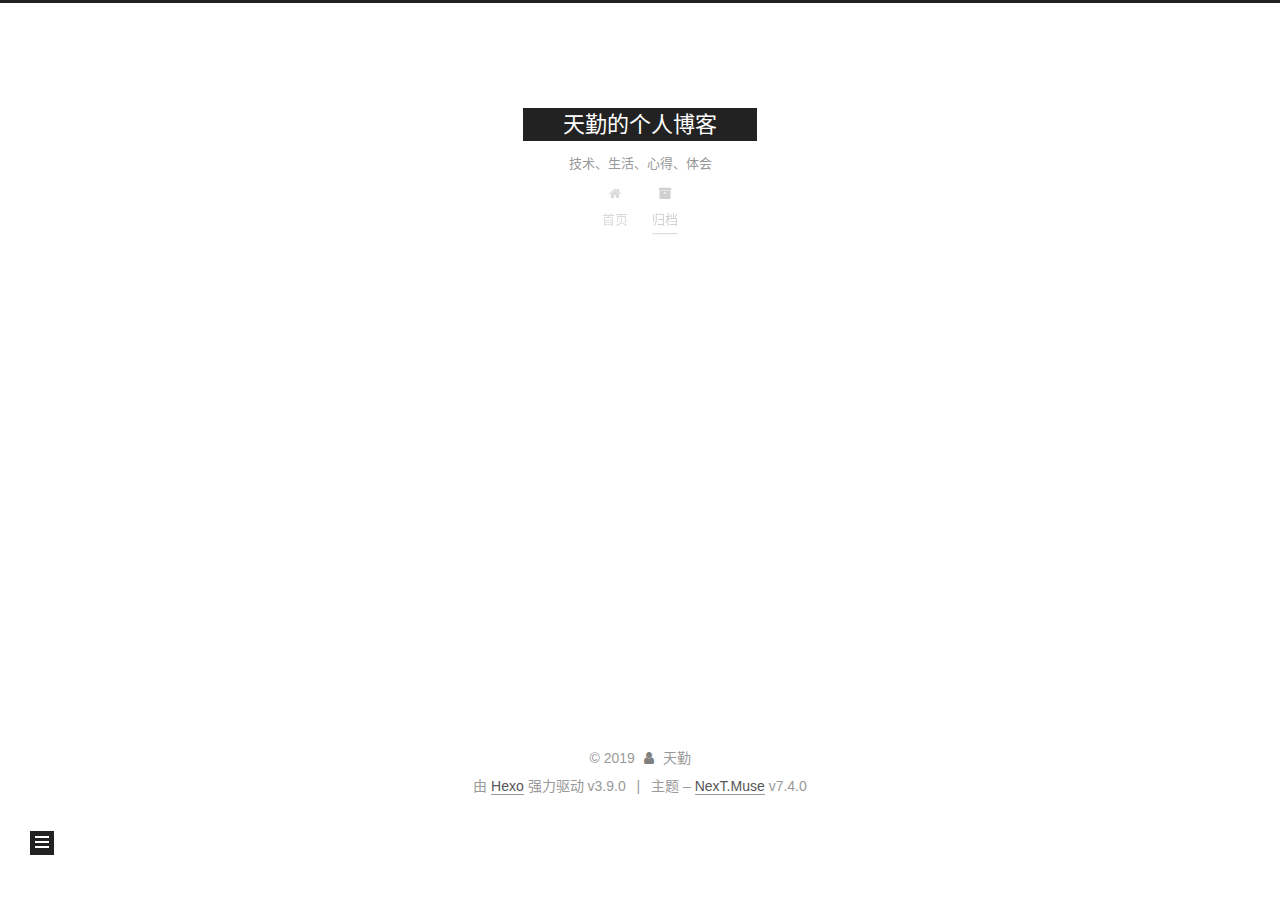
<file: archives/index.html>
<!DOCTYPE html>





<html lang="zh-CN">
<head>
  <meta charset="UTF-8">
<meta name="viewport" content="width=device-width, initial-scale=1, maximum-scale=2">
<meta name="theme-color" content="#222">
<meta name="generator" content="Hexo 3.9.0">
  <link rel="apple-touch-icon" sizes="180x180" href="/images/apple-touch-icon-next.png?v=7.4.0">
  <link rel="icon" type="image/png" sizes="32x32" href="/images/favicon-32x32-next.png?v=7.4.0">
  <link rel="icon" type="image/png" sizes="16x16" href="/images/favicon-16x16-next.png?v=7.4.0">
  <link rel="mask-icon" href="/images/logo.svg?v=7.4.0" color="#222">

<link rel="stylesheet" href="/css/main.css?v=7.4.0">


<link rel="stylesheet" href="/lib/font-awesome/css/font-awesome.min.css?v=4.7.0">


<script id="hexo-configurations">
  var NexT = window.NexT || {};
  var CONFIG = {
    root: '/',
    scheme: 'Muse',
    version: '7.4.0',
    exturl: false,
    sidebar: {"position":"left","display":"post","offset":12,"onmobile":false},
    copycode: {"enable":false,"show_result":false,"style":null},
    back2top: {"enable":true,"sidebar":false,"scrollpercent":false},
    bookmark: {"enable":false,"color":"#222","save":"auto"},
    fancybox: false,
    mediumzoom: false,
    lazyload: false,
    pangu: false,
    algolia: {
      appID: '',
      apiKey: '',
      indexName: '',
      hits: {"per_page":10},
      labels: {"input_placeholder":"Search for Posts","hits_empty":"We didn't find any results for the search: ${query}","hits_stats":"${hits} results found in ${time} ms"}
    },
    localsearch: {"enable":false,"trigger":"auto","top_n_per_article":1,"unescape":false,"preload":false},
    path: '',
    motion: {"enable":true,"async":false,"transition":{"post_block":"fadeIn","post_header":"slideDownIn","post_body":"slideDownIn","coll_header":"slideLeftIn","sidebar":"slideUpIn"}},
    translation: {
      copy_button: '复制',
      copy_success: '复制成功',
      copy_failure: '复制失败'
    },
    sidebarPadding: 40
  };
</script>

  <meta name="description" content="记录点滴">
<meta property="og:type" content="website">
<meta property="og:title" content="天勤的个人博客">
<meta property="og:url" content="http://yoursite.com/archives/index.html">
<meta property="og:site_name" content="天勤的个人博客">
<meta property="og:description" content="记录点滴">
<meta property="og:locale" content="zh-CN">
<meta name="twitter:card" content="summary">
<meta name="twitter:title" content="天勤的个人博客">
<meta name="twitter:description" content="记录点滴">
  <link rel="canonical" href="http://yoursite.com/archives/">


<script id="page-configurations">
  // https://hexo.io/docs/variables.html
  CONFIG.page = {
    sidebar: "",
    isHome: false,
    isPost: false,
    isPage: false,
    isArchive: true
  };
</script>

  <title>归档 | 天勤的个人博客</title>
  








  <noscript>
  <style>
  .use-motion .brand,
  .use-motion .menu-item,
  .sidebar-inner,
  .use-motion .post-block,
  .use-motion .pagination,
  .use-motion .comments,
  .use-motion .post-header,
  .use-motion .post-body,
  .use-motion .collection-header { opacity: initial; }

  .use-motion .logo,
  .use-motion .site-title,
  .use-motion .site-subtitle {
    opacity: initial;
    top: initial;
  }

  .use-motion .logo-line-before i { left: initial; }
  .use-motion .logo-line-after i { right: initial; }
  </style>
</noscript>

</head>

<body itemscope itemtype="http://schema.org/WebPage" lang="zh-CN">
  <div class="container use-motion">
    <div class="headband"></div>

    <header id="header" class="header" itemscope itemtype="http://schema.org/WPHeader">
      <div class="header-inner"><div class="site-brand-container">
  <div class="site-meta">

    <div>
      <a href="/" class="brand" rel="start">
        <span class="logo-line-before"><i></i></span>
        <span class="site-title">天勤的个人博客</span>
        <span class="logo-line-after"><i></i></span>
      </a>
    </div>
        <p class="site-subtitle">技术、生活、心得、体会</p>
      
  </div>

  <div class="site-nav-toggle">
    <button aria-label="切换导航栏">
      <span class="btn-bar"></span>
      <span class="btn-bar"></span>
      <span class="btn-bar"></span>
    </button>
  </div>
</div>


<nav class="site-nav">
  
  <ul id="menu" class="menu">
      
      
      
        
        <li class="menu-item menu-item-home">
      
    

    <a href="/" rel="section"><i class="menu-item-icon fa fa-fw fa-home"></i> <br>首页</a>

  </li>
      
      
      
        
        <li class="menu-item menu-item-archives">
      
    

    <a href="/archives/" rel="section"><i class="menu-item-icon fa fa-fw fa-archive"></i> <br>归档</a>

  </li>
  </ul>

    

  
    
    
  
    
    
  
  

</nav>
</div>
    </header>

    
  <div class="back-to-top">
    <i class="fa fa-arrow-up"></i>
    <span>0%</span>
  </div>


    <main id="main" class="main">
      <div class="main-inner">
        <div class="content-wrap">
          <div id="content" class="content">
            

  
  
  
  <div class="post-block archive">
    <div id="posts" class="posts-collapse">
      <div class="collection-title">
        
        
        
          
        
        <span class="collection-header">嗯..! 目前共计 3 篇日志。 继续努力。</span>
      </div>
      

      

  
  

  
    
    <div class="collection-year">
      <h1 class="collection-header">2019</h1>
    </div>
  

  <article itemscope itemtype="http://schema.org/Article">
    <header class="post-header">

      <h2 class="post-title">
        
          <a class="post-title-link" href="/2019/09/30/markdown学习笔记02/" itemprop="url">
            <span itemprop="name">markdown学习笔记02</span>
          </a>
        
      </h2>

      <div class="post-meta">
        <time class="post-time" itemprop="dateCreated"
              datetime="2019-09-30T15:37:31+08:00"
              content="2019-09-30">
          09-30
        </time>
      </div>

    </header>
  </article>



  
  

  

  <article itemscope itemtype="http://schema.org/Article">
    <header class="post-header">

      <h2 class="post-title">
        
          <a class="post-title-link" href="/2019/09/26/markdown学习笔记01/" itemprop="url">
            <span itemprop="name">markdown学习笔记01</span>
          </a>
        
      </h2>

      <div class="post-meta">
        <time class="post-time" itemprop="dateCreated"
              datetime="2019-09-26T17:44:58+08:00"
              content="2019-09-26">
          09-26
        </time>
      </div>

    </header>
  </article>



  
  

  

  <article itemscope itemtype="http://schema.org/Article">
    <header class="post-header">

      <h2 class="post-title">
        
          <a class="post-title-link" href="/2019/09/20/最近在听的一首歌/" itemprop="url">
            <span itemprop="name">最近在听的一首歌</span>
          </a>
        
      </h2>

      <div class="post-meta">
        <time class="post-time" itemprop="dateCreated"
              datetime="2019-09-20T18:24:15+08:00"
              content="2019-09-20">
          09-20
        </time>
      </div>

    </header>
  </article>




    </div>
  </div>
  
  
  

  



          </div>
          

        </div>
          
  
  <div class="sidebar-toggle">
    <div class="sidebar-toggle-line-wrap">
      <span class="sidebar-toggle-line sidebar-toggle-line-first"></span>
      <span class="sidebar-toggle-line sidebar-toggle-line-middle"></span>
      <span class="sidebar-toggle-line sidebar-toggle-line-last"></span>
    </div>
  </div>

  <aside class="sidebar">
    <div class="sidebar-inner">

      <ul class="sidebar-nav motion-element">
        <li class="sidebar-nav-toc">
          文章目录
        </li>
        <li class="sidebar-nav-overview">
          站点概览
        </li>
      </ul>

      <!--noindex-->
      <div class="post-toc-wrap sidebar-panel">
      </div>
      <!--/noindex-->

      <div class="site-overview-wrap sidebar-panel">
        <div class="site-author motion-element" itemprop="author" itemscope itemtype="http://schema.org/Person">
  <p class="site-author-name" itemprop="name">天勤</p>
  <div class="site-description" itemprop="description">记录点滴</div>
</div>
  <nav class="site-state motion-element">
      <div class="site-state-item site-state-posts">
        
          <a href="/archives/">
        
          <span class="site-state-item-count">3</span>
          <span class="site-state-item-name">日志</span>
        </a>
      </div>
    
  </nav>



      </div>

    </div>
  </aside>
  <div id="sidebar-dimmer"></div>


      </div>
    </main>

    <footer id="footer" class="footer">
      <div class="footer-inner">
        <div class="copyright">&copy; <span itemprop="copyrightYear">2019</span>
  <span class="with-love" id="animate">
    <i class="fa fa-user"></i>
  </span>
  <span class="author" itemprop="copyrightHolder">天勤</span>
</div>
  <div class="powered-by">由 <a href="https://hexo.io" class="theme-link" rel="noopener" target="_blank">Hexo</a> 强力驱动 v3.9.0</div>
  <span class="post-meta-divider">|</span>
  <div class="theme-info">主题 – <a href="https://theme-next.org" class="theme-link" rel="noopener" target="_blank">NexT.Muse</a> v7.4.0</div>

        












        
      </div>
    </footer>
  </div>

  


  <script src="/lib/anime.min.js?v=3.1.0"></script>
  <script src="/lib/velocity/velocity.min.js?v=1.2.1"></script>
  <script src="/lib/velocity/velocity.ui.min.js?v=1.2.1"></script>
<script src="/js/utils.js?v=7.4.0"></script><script src="/js/motion.js?v=7.4.0"></script>
<script src="/js/schemes/muse.js?v=7.4.0"></script>
<script src="/js/next-boot.js?v=7.4.0"></script>



  





















  

  

  

</body>
</html>
</file>
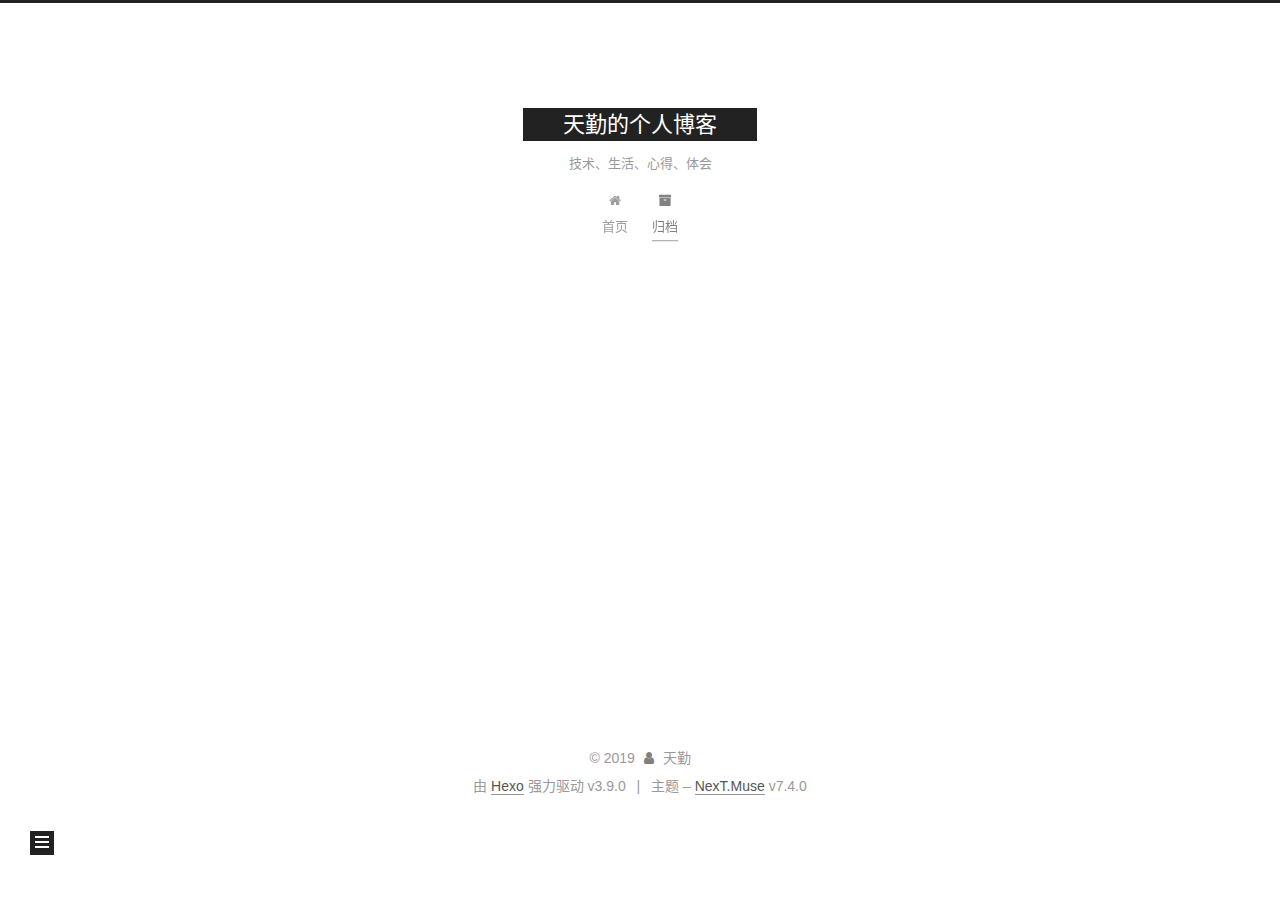
<file: archives/2019/index.html>
<!DOCTYPE html>





<html lang="zh-CN">
<head>
  <meta charset="UTF-8">
<meta name="viewport" content="width=device-width, initial-scale=1, maximum-scale=2">
<meta name="theme-color" content="#222">
<meta name="generator" content="Hexo 3.9.0">
  <link rel="apple-touch-icon" sizes="180x180" href="/images/apple-touch-icon-next.png?v=7.4.0">
  <link rel="icon" type="image/png" sizes="32x32" href="/images/favicon-32x32-next.png?v=7.4.0">
  <link rel="icon" type="image/png" sizes="16x16" href="/images/favicon-16x16-next.png?v=7.4.0">
  <link rel="mask-icon" href="/images/logo.svg?v=7.4.0" color="#222">

<link rel="stylesheet" href="/css/main.css?v=7.4.0">


<link rel="stylesheet" href="/lib/font-awesome/css/font-awesome.min.css?v=4.7.0">


<script id="hexo-configurations">
  var NexT = window.NexT || {};
  var CONFIG = {
    root: '/',
    scheme: 'Muse',
    version: '7.4.0',
    exturl: false,
    sidebar: {"position":"left","display":"post","offset":12,"onmobile":false},
    copycode: {"enable":false,"show_result":false,"style":null},
    back2top: {"enable":true,"sidebar":false,"scrollpercent":false},
    bookmark: {"enable":false,"color":"#222","save":"auto"},
    fancybox: false,
    mediumzoom: false,
    lazyload: false,
    pangu: false,
    algolia: {
      appID: '',
      apiKey: '',
      indexName: '',
      hits: {"per_page":10},
      labels: {"input_placeholder":"Search for Posts","hits_empty":"We didn't find any results for the search: ${query}","hits_stats":"${hits} results found in ${time} ms"}
    },
    localsearch: {"enable":false,"trigger":"auto","top_n_per_article":1,"unescape":false,"preload":false},
    path: '',
    motion: {"enable":true,"async":false,"transition":{"post_block":"fadeIn","post_header":"slideDownIn","post_body":"slideDownIn","coll_header":"slideLeftIn","sidebar":"slideUpIn"}},
    translation: {
      copy_button: '复制',
      copy_success: '复制成功',
      copy_failure: '复制失败'
    },
    sidebarPadding: 40
  };
</script>

  <meta name="description" content="记录点滴">
<meta property="og:type" content="website">
<meta property="og:title" content="天勤的个人博客">
<meta property="og:url" content="http://yoursite.com/archives/2019/index.html">
<meta property="og:site_name" content="天勤的个人博客">
<meta property="og:description" content="记录点滴">
<meta property="og:locale" content="zh-CN">
<meta name="twitter:card" content="summary">
<meta name="twitter:title" content="天勤的个人博客">
<meta name="twitter:description" content="记录点滴">
  <link rel="canonical" href="http://yoursite.com/archives/2019/">


<script id="page-configurations">
  // https://hexo.io/docs/variables.html
  CONFIG.page = {
    sidebar: "",
    isHome: false,
    isPost: false,
    isPage: false,
    isArchive: true
  };
</script>

  <title>归档 | 天勤的个人博客</title>
  








  <noscript>
  <style>
  .use-motion .brand,
  .use-motion .menu-item,
  .sidebar-inner,
  .use-motion .post-block,
  .use-motion .pagination,
  .use-motion .comments,
  .use-motion .post-header,
  .use-motion .post-body,
  .use-motion .collection-header { opacity: initial; }

  .use-motion .logo,
  .use-motion .site-title,
  .use-motion .site-subtitle {
    opacity: initial;
    top: initial;
  }

  .use-motion .logo-line-before i { left: initial; }
  .use-motion .logo-line-after i { right: initial; }
  </style>
</noscript>

</head>

<body itemscope itemtype="http://schema.org/WebPage" lang="zh-CN">
  <div class="container use-motion">
    <div class="headband"></div>

    <header id="header" class="header" itemscope itemtype="http://schema.org/WPHeader">
      <div class="header-inner"><div class="site-brand-container">
  <div class="site-meta">

    <div>
      <a href="/" class="brand" rel="start">
        <span class="logo-line-before"><i></i></span>
        <span class="site-title">天勤的个人博客</span>
        <span class="logo-line-after"><i></i></span>
      </a>
    </div>
        <p class="site-subtitle">技术、生活、心得、体会</p>
      
  </div>

  <div class="site-nav-toggle">
    <button aria-label="切换导航栏">
      <span class="btn-bar"></span>
      <span class="btn-bar"></span>
      <span class="btn-bar"></span>
    </button>
  </div>
</div>


<nav class="site-nav">
  
  <ul id="menu" class="menu">
      
      
      
        
        <li class="menu-item menu-item-home">
      
    

    <a href="/" rel="section"><i class="menu-item-icon fa fa-fw fa-home"></i> <br>首页</a>

  </li>
      
      
      
        
        <li class="menu-item menu-item-archives">
      
    

    <a href="/archives/" rel="section"><i class="menu-item-icon fa fa-fw fa-archive"></i> <br>归档</a>

  </li>
  </ul>

    

  
    
    
  
    
    
  
  

</nav>
</div>
    </header>

    
  <div class="back-to-top">
    <i class="fa fa-arrow-up"></i>
    <span>0%</span>
  </div>


    <main id="main" class="main">
      <div class="main-inner">
        <div class="content-wrap">
          <div id="content" class="content">
            

  
  
  
  <div class="post-block archive">
    <div id="posts" class="posts-collapse">
      <div class="collection-title">
        
        
        
          
        
        <span class="collection-header">嗯..! 目前共计 3 篇日志。 继续努力。</span>
      </div>
      

      

  
  

  
    
    <div class="collection-year">
      <h1 class="collection-header">2019</h1>
    </div>
  

  <article itemscope itemtype="http://schema.org/Article">
    <header class="post-header">

      <h2 class="post-title">
        
          <a class="post-title-link" href="/2019/09/30/markdown学习笔记02/" itemprop="url">
            <span itemprop="name">markdown学习笔记02</span>
          </a>
        
      </h2>

      <div class="post-meta">
        <time class="post-time" itemprop="dateCreated"
              datetime="2019-09-30T15:37:31+08:00"
              content="2019-09-30">
          09-30
        </time>
      </div>

    </header>
  </article>



  
  

  

  <article itemscope itemtype="http://schema.org/Article">
    <header class="post-header">

      <h2 class="post-title">
        
          <a class="post-title-link" href="/2019/09/26/markdown学习笔记01/" itemprop="url">
            <span itemprop="name">markdown学习笔记01</span>
          </a>
        
      </h2>

      <div class="post-meta">
        <time class="post-time" itemprop="dateCreated"
              datetime="2019-09-26T17:44:58+08:00"
              content="2019-09-26">
          09-26
        </time>
      </div>

    </header>
  </article>



  
  

  

  <article itemscope itemtype="http://schema.org/Article">
    <header class="post-header">

      <h2 class="post-title">
        
          <a class="post-title-link" href="/2019/09/20/最近在听的一首歌/" itemprop="url">
            <span itemprop="name">最近在听的一首歌</span>
          </a>
        
      </h2>

      <div class="post-meta">
        <time class="post-time" itemprop="dateCreated"
              datetime="2019-09-20T18:24:15+08:00"
              content="2019-09-20">
          09-20
        </time>
      </div>

    </header>
  </article>




    </div>
  </div>
  
  
  

  



          </div>
          

        </div>
          
  
  <div class="sidebar-toggle">
    <div class="sidebar-toggle-line-wrap">
      <span class="sidebar-toggle-line sidebar-toggle-line-first"></span>
      <span class="sidebar-toggle-line sidebar-toggle-line-middle"></span>
      <span class="sidebar-toggle-line sidebar-toggle-line-last"></span>
    </div>
  </div>

  <aside class="sidebar">
    <div class="sidebar-inner">

      <ul class="sidebar-nav motion-element">
        <li class="sidebar-nav-toc">
          文章目录
        </li>
        <li class="sidebar-nav-overview">
          站点概览
        </li>
      </ul>

      <!--noindex-->
      <div class="post-toc-wrap sidebar-panel">
      </div>
      <!--/noindex-->

      <div class="site-overview-wrap sidebar-panel">
        <div class="site-author motion-element" itemprop="author" itemscope itemtype="http://schema.org/Person">
  <p class="site-author-name" itemprop="name">天勤</p>
  <div class="site-description" itemprop="description">记录点滴</div>
</div>
  <nav class="site-state motion-element">
      <div class="site-state-item site-state-posts">
        
          <a href="/archives/">
        
          <span class="site-state-item-count">3</span>
          <span class="site-state-item-name">日志</span>
        </a>
      </div>
    
  </nav>



      </div>

    </div>
  </aside>
  <div id="sidebar-dimmer"></div>


      </div>
    </main>

    <footer id="footer" class="footer">
      <div class="footer-inner">
        <div class="copyright">&copy; <span itemprop="copyrightYear">2019</span>
  <span class="with-love" id="animate">
    <i class="fa fa-user"></i>
  </span>
  <span class="author" itemprop="copyrightHolder">天勤</span>
</div>
  <div class="powered-by">由 <a href="https://hexo.io" class="theme-link" rel="noopener" target="_blank">Hexo</a> 强力驱动 v3.9.0</div>
  <span class="post-meta-divider">|</span>
  <div class="theme-info">主题 – <a href="https://theme-next.org" class="theme-link" rel="noopener" target="_blank">NexT.Muse</a> v7.4.0</div>

        












        
      </div>
    </footer>
  </div>

  


  <script src="/lib/anime.min.js?v=3.1.0"></script>
  <script src="/lib/velocity/velocity.min.js?v=1.2.1"></script>
  <script src="/lib/velocity/velocity.ui.min.js?v=1.2.1"></script>
<script src="/js/utils.js?v=7.4.0"></script><script src="/js/motion.js?v=7.4.0"></script>
<script src="/js/schemes/muse.js?v=7.4.0"></script>
<script src="/js/next-boot.js?v=7.4.0"></script>



  





















  

  

  

</body>
</html>
</file>
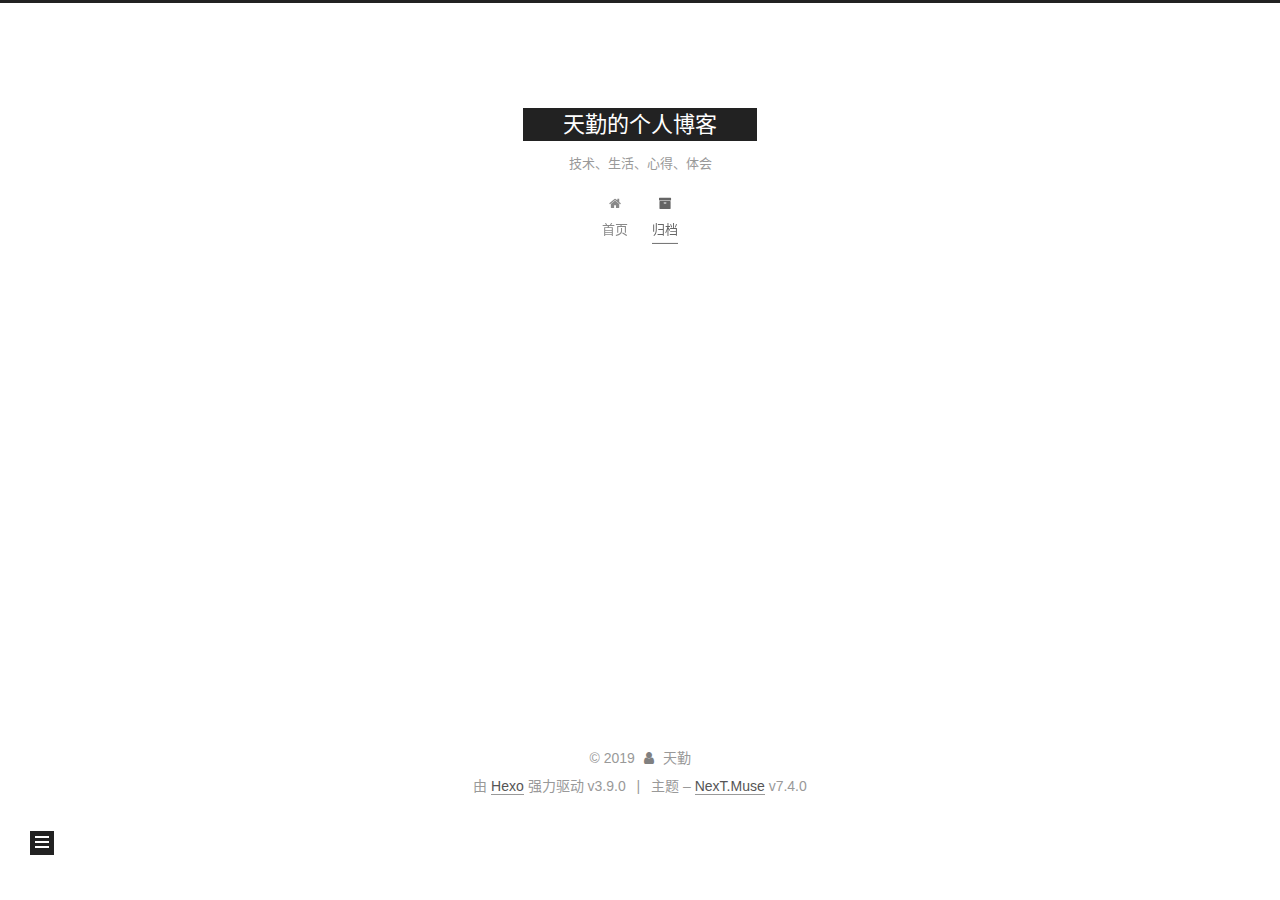
<file: archives/2019/09/index.html>
<!DOCTYPE html>





<html lang="zh-CN">
<head>
  <meta charset="UTF-8">
<meta name="viewport" content="width=device-width, initial-scale=1, maximum-scale=2">
<meta name="theme-color" content="#222">
<meta name="generator" content="Hexo 3.9.0">
  <link rel="apple-touch-icon" sizes="180x180" href="/images/apple-touch-icon-next.png?v=7.4.0">
  <link rel="icon" type="image/png" sizes="32x32" href="/images/favicon-32x32-next.png?v=7.4.0">
  <link rel="icon" type="image/png" sizes="16x16" href="/images/favicon-16x16-next.png?v=7.4.0">
  <link rel="mask-icon" href="/images/logo.svg?v=7.4.0" color="#222">

<link rel="stylesheet" href="/css/main.css?v=7.4.0">


<link rel="stylesheet" href="/lib/font-awesome/css/font-awesome.min.css?v=4.7.0">


<script id="hexo-configurations">
  var NexT = window.NexT || {};
  var CONFIG = {
    root: '/',
    scheme: 'Muse',
    version: '7.4.0',
    exturl: false,
    sidebar: {"position":"left","display":"post","offset":12,"onmobile":false},
    copycode: {"enable":false,"show_result":false,"style":null},
    back2top: {"enable":true,"sidebar":false,"scrollpercent":false},
    bookmark: {"enable":false,"color":"#222","save":"auto"},
    fancybox: false,
    mediumzoom: false,
    lazyload: false,
    pangu: false,
    algolia: {
      appID: '',
      apiKey: '',
      indexName: '',
      hits: {"per_page":10},
      labels: {"input_placeholder":"Search for Posts","hits_empty":"We didn't find any results for the search: ${query}","hits_stats":"${hits} results found in ${time} ms"}
    },
    localsearch: {"enable":false,"trigger":"auto","top_n_per_article":1,"unescape":false,"preload":false},
    path: '',
    motion: {"enable":true,"async":false,"transition":{"post_block":"fadeIn","post_header":"slideDownIn","post_body":"slideDownIn","coll_header":"slideLeftIn","sidebar":"slideUpIn"}},
    translation: {
      copy_button: '复制',
      copy_success: '复制成功',
      copy_failure: '复制失败'
    },
    sidebarPadding: 40
  };
</script>

  <meta name="description" content="记录点滴">
<meta property="og:type" content="website">
<meta property="og:title" content="天勤的个人博客">
<meta property="og:url" content="http://yoursite.com/archives/2019/09/index.html">
<meta property="og:site_name" content="天勤的个人博客">
<meta property="og:description" content="记录点滴">
<meta property="og:locale" content="zh-CN">
<meta name="twitter:card" content="summary">
<meta name="twitter:title" content="天勤的个人博客">
<meta name="twitter:description" content="记录点滴">
  <link rel="canonical" href="http://yoursite.com/archives/2019/09/">


<script id="page-configurations">
  // https://hexo.io/docs/variables.html
  CONFIG.page = {
    sidebar: "",
    isHome: false,
    isPost: false,
    isPage: false,
    isArchive: true
  };
</script>

  <title>归档 | 天勤的个人博客</title>
  








  <noscript>
  <style>
  .use-motion .brand,
  .use-motion .menu-item,
  .sidebar-inner,
  .use-motion .post-block,
  .use-motion .pagination,
  .use-motion .comments,
  .use-motion .post-header,
  .use-motion .post-body,
  .use-motion .collection-header { opacity: initial; }

  .use-motion .logo,
  .use-motion .site-title,
  .use-motion .site-subtitle {
    opacity: initial;
    top: initial;
  }

  .use-motion .logo-line-before i { left: initial; }
  .use-motion .logo-line-after i { right: initial; }
  </style>
</noscript>

</head>

<body itemscope itemtype="http://schema.org/WebPage" lang="zh-CN">
  <div class="container use-motion">
    <div class="headband"></div>

    <header id="header" class="header" itemscope itemtype="http://schema.org/WPHeader">
      <div class="header-inner"><div class="site-brand-container">
  <div class="site-meta">

    <div>
      <a href="/" class="brand" rel="start">
        <span class="logo-line-before"><i></i></span>
        <span class="site-title">天勤的个人博客</span>
        <span class="logo-line-after"><i></i></span>
      </a>
    </div>
        <p class="site-subtitle">技术、生活、心得、体会</p>
      
  </div>

  <div class="site-nav-toggle">
    <button aria-label="切换导航栏">
      <span class="btn-bar"></span>
      <span class="btn-bar"></span>
      <span class="btn-bar"></span>
    </button>
  </div>
</div>


<nav class="site-nav">
  
  <ul id="menu" class="menu">
      
      
      
        
        <li class="menu-item menu-item-home">
      
    

    <a href="/" rel="section"><i class="menu-item-icon fa fa-fw fa-home"></i> <br>首页</a>

  </li>
      
      
      
        
        <li class="menu-item menu-item-archives">
      
    

    <a href="/archives/" rel="section"><i class="menu-item-icon fa fa-fw fa-archive"></i> <br>归档</a>

  </li>
  </ul>

    

  
    
    
  
    
    
  
  

</nav>
</div>
    </header>

    
  <div class="back-to-top">
    <i class="fa fa-arrow-up"></i>
    <span>0%</span>
  </div>


    <main id="main" class="main">
      <div class="main-inner">
        <div class="content-wrap">
          <div id="content" class="content">
            

  
  
  
  <div class="post-block archive">
    <div id="posts" class="posts-collapse">
      <div class="collection-title">
        
        
        
          
        
        <span class="collection-header">嗯..! 目前共计 3 篇日志。 继续努力。</span>
      </div>
      

      

  
  

  
    
    <div class="collection-year">
      <h1 class="collection-header">2019</h1>
    </div>
  

  <article itemscope itemtype="http://schema.org/Article">
    <header class="post-header">

      <h2 class="post-title">
        
          <a class="post-title-link" href="/2019/09/30/markdown学习笔记02/" itemprop="url">
            <span itemprop="name">markdown学习笔记02</span>
          </a>
        
      </h2>

      <div class="post-meta">
        <time class="post-time" itemprop="dateCreated"
              datetime="2019-09-30T15:37:31+08:00"
              content="2019-09-30">
          09-30
        </time>
      </div>

    </header>
  </article>



  
  

  

  <article itemscope itemtype="http://schema.org/Article">
    <header class="post-header">

      <h2 class="post-title">
        
          <a class="post-title-link" href="/2019/09/26/markdown学习笔记01/" itemprop="url">
            <span itemprop="name">markdown学习笔记01</span>
          </a>
        
      </h2>

      <div class="post-meta">
        <time class="post-time" itemprop="dateCreated"
              datetime="2019-09-26T17:44:58+08:00"
              content="2019-09-26">
          09-26
        </time>
      </div>

    </header>
  </article>



  
  

  

  <article itemscope itemtype="http://schema.org/Article">
    <header class="post-header">

      <h2 class="post-title">
        
          <a class="post-title-link" href="/2019/09/20/最近在听的一首歌/" itemprop="url">
            <span itemprop="name">最近在听的一首歌</span>
          </a>
        
      </h2>

      <div class="post-meta">
        <time class="post-time" itemprop="dateCreated"
              datetime="2019-09-20T18:24:15+08:00"
              content="2019-09-20">
          09-20
        </time>
      </div>

    </header>
  </article>




    </div>
  </div>
  
  
  

  



          </div>
          

        </div>
          
  
  <div class="sidebar-toggle">
    <div class="sidebar-toggle-line-wrap">
      <span class="sidebar-toggle-line sidebar-toggle-line-first"></span>
      <span class="sidebar-toggle-line sidebar-toggle-line-middle"></span>
      <span class="sidebar-toggle-line sidebar-toggle-line-last"></span>
    </div>
  </div>

  <aside class="sidebar">
    <div class="sidebar-inner">

      <ul class="sidebar-nav motion-element">
        <li class="sidebar-nav-toc">
          文章目录
        </li>
        <li class="sidebar-nav-overview">
          站点概览
        </li>
      </ul>

      <!--noindex-->
      <div class="post-toc-wrap sidebar-panel">
      </div>
      <!--/noindex-->

      <div class="site-overview-wrap sidebar-panel">
        <div class="site-author motion-element" itemprop="author" itemscope itemtype="http://schema.org/Person">
  <p class="site-author-name" itemprop="name">天勤</p>
  <div class="site-description" itemprop="description">记录点滴</div>
</div>
  <nav class="site-state motion-element">
      <div class="site-state-item site-state-posts">
        
          <a href="/archives/">
        
          <span class="site-state-item-count">3</span>
          <span class="site-state-item-name">日志</span>
        </a>
      </div>
    
  </nav>



      </div>

    </div>
  </aside>
  <div id="sidebar-dimmer"></div>


      </div>
    </main>

    <footer id="footer" class="footer">
      <div class="footer-inner">
        <div class="copyright">&copy; <span itemprop="copyrightYear">2019</span>
  <span class="with-love" id="animate">
    <i class="fa fa-user"></i>
  </span>
  <span class="author" itemprop="copyrightHolder">天勤</span>
</div>
  <div class="powered-by">由 <a href="https://hexo.io" class="theme-link" rel="noopener" target="_blank">Hexo</a> 强力驱动 v3.9.0</div>
  <span class="post-meta-divider">|</span>
  <div class="theme-info">主题 – <a href="https://theme-next.org" class="theme-link" rel="noopener" target="_blank">NexT.Muse</a> v7.4.0</div>

        












        
      </div>
    </footer>
  </div>

  


  <script src="/lib/anime.min.js?v=3.1.0"></script>
  <script src="/lib/velocity/velocity.min.js?v=1.2.1"></script>
  <script src="/lib/velocity/velocity.ui.min.js?v=1.2.1"></script>
<script src="/js/utils.js?v=7.4.0"></script><script src="/js/motion.js?v=7.4.0"></script>
<script src="/js/schemes/muse.js?v=7.4.0"></script>
<script src="/js/next-boot.js?v=7.4.0"></script>



  





















  

  

  

</body>
</html>
</file>
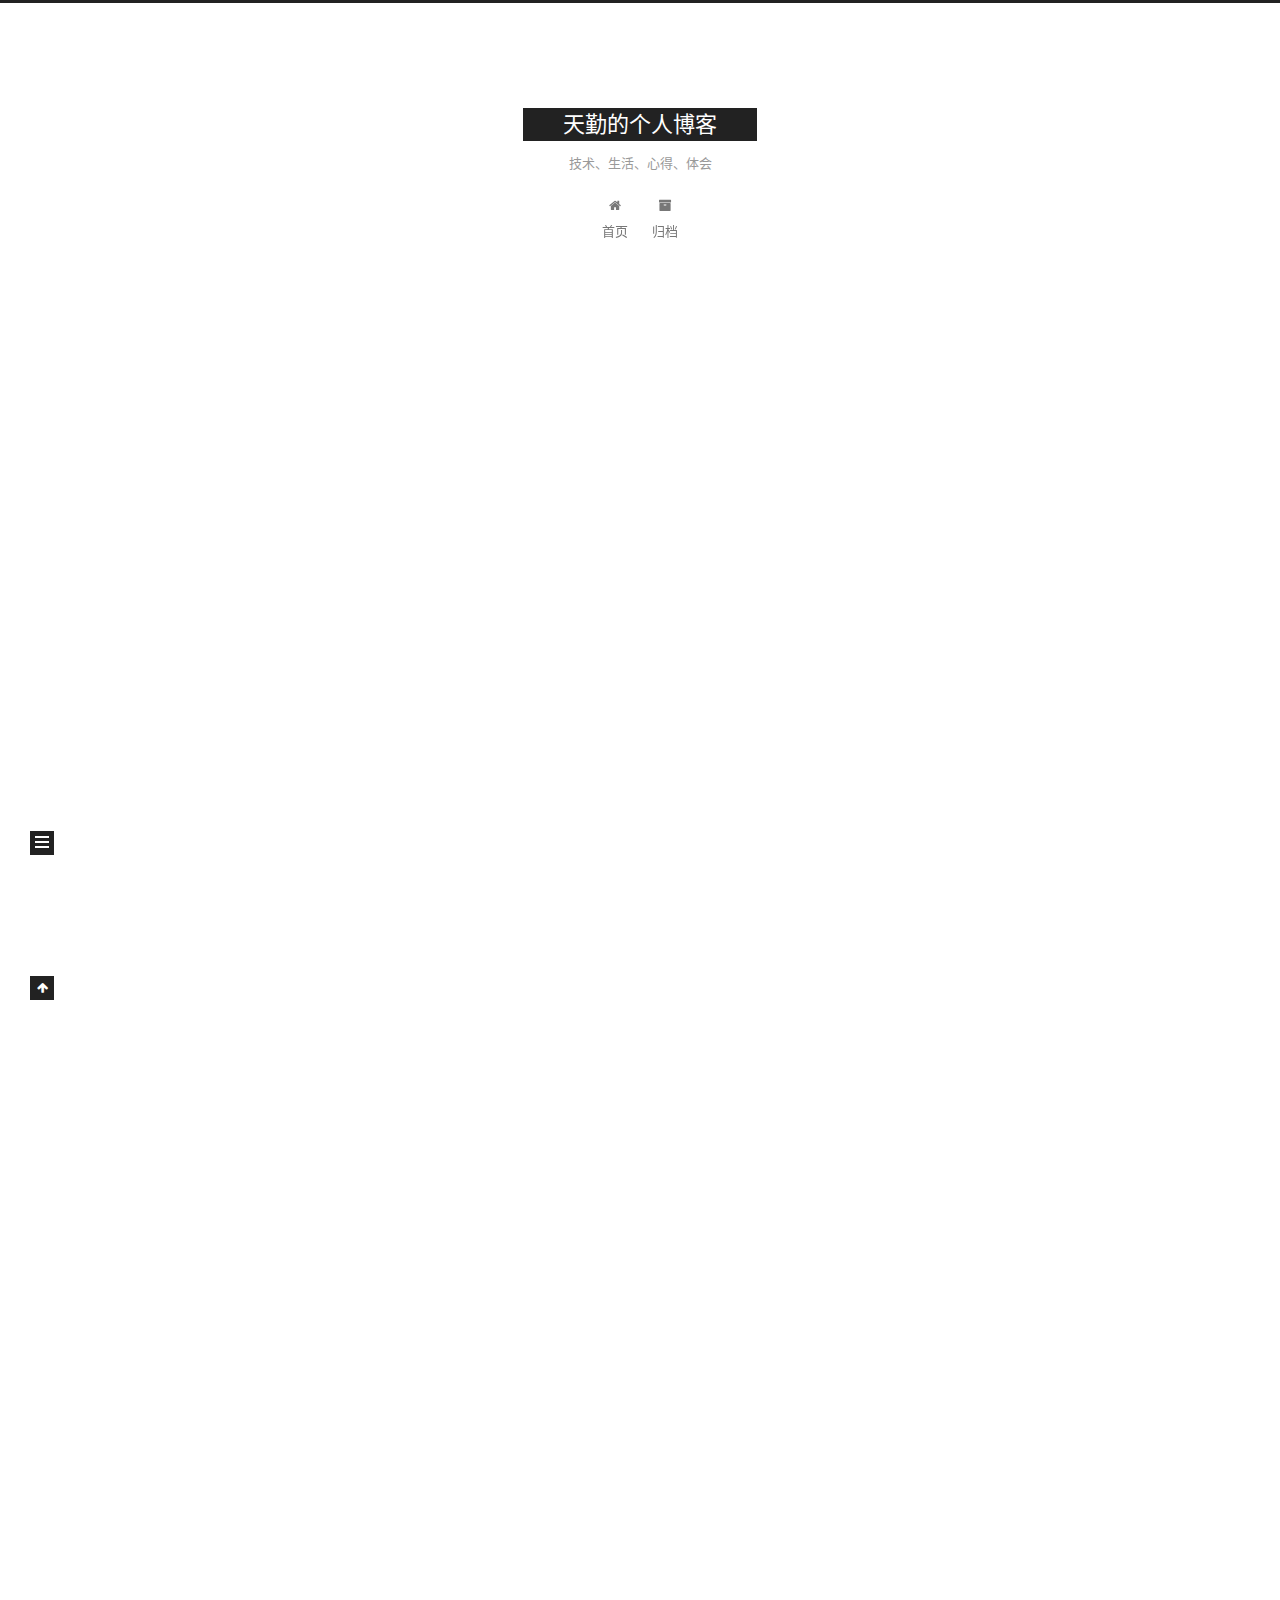
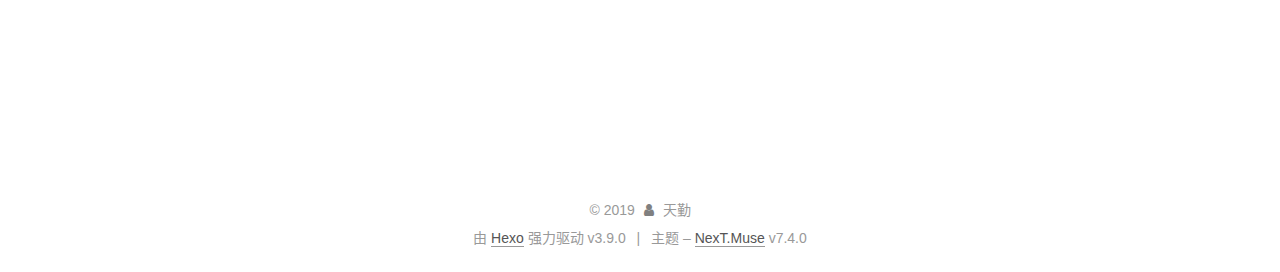
<file: 2019/09/20/最近在听的一首歌/index.html>
<!DOCTYPE html>





<html lang="zh-CN">
<head>
  <meta charset="UTF-8">
<meta name="viewport" content="width=device-width, initial-scale=1, maximum-scale=2">
<meta name="theme-color" content="#222">
<meta name="generator" content="Hexo 3.9.0">
  <link rel="apple-touch-icon" sizes="180x180" href="/images/apple-touch-icon-next.png?v=7.4.0">
  <link rel="icon" type="image/png" sizes="32x32" href="/images/favicon-32x32-next.png?v=7.4.0">
  <link rel="icon" type="image/png" sizes="16x16" href="/images/favicon-16x16-next.png?v=7.4.0">
  <link rel="mask-icon" href="/images/logo.svg?v=7.4.0" color="#222">

<link rel="stylesheet" href="/css/main.css?v=7.4.0">


<link rel="stylesheet" href="/lib/font-awesome/css/font-awesome.min.css?v=4.7.0">


<script id="hexo-configurations">
  var NexT = window.NexT || {};
  var CONFIG = {
    root: '/',
    scheme: 'Muse',
    version: '7.4.0',
    exturl: false,
    sidebar: {"position":"left","display":"post","offset":12,"onmobile":false},
    copycode: {"enable":false,"show_result":false,"style":null},
    back2top: {"enable":true,"sidebar":false,"scrollpercent":false},
    bookmark: {"enable":false,"color":"#222","save":"auto"},
    fancybox: false,
    mediumzoom: false,
    lazyload: false,
    pangu: false,
    algolia: {
      appID: '',
      apiKey: '',
      indexName: '',
      hits: {"per_page":10},
      labels: {"input_placeholder":"Search for Posts","hits_empty":"We didn't find any results for the search: ${query}","hits_stats":"${hits} results found in ${time} ms"}
    },
    localsearch: {"enable":false,"trigger":"auto","top_n_per_article":1,"unescape":false,"preload":false},
    path: '',
    motion: {"enable":true,"async":false,"transition":{"post_block":"fadeIn","post_header":"slideDownIn","post_body":"slideDownIn","coll_header":"slideLeftIn","sidebar":"slideUpIn"}},
    translation: {
      copy_button: '复制',
      copy_success: '复制成功',
      copy_failure: '复制失败'
    },
    sidebarPadding: 40
  };
</script>

  <meta name="description" content="绝代风华 （许嵩演唱歌曲） 词：许嵩，曲：许嵩  林间伞下， 你与我执手信步伞下 竹上隐客惊起了雀鸦， 速决高下，挥剑一刹那 入鞘还家， 你莞尔沏来春涧草茶 子落楸枰，雨落鸳鸯瓦， 经年相伴，心饴不化 曾经年少鲜衣怒马， 寒沙里征战与杀伐 玉帐外传来了胡笳， 如你驻扎，取我牵挂 我心里那一座天下， 你坐镇笑靥如桃花世间当真有两全法， 江山深处抚你风华入鞘还家， 你莞尔沏来春涧草茶 子落楸枰，雨落鸳">
<meta property="og:type" content="article">
<meta property="og:title" content="最近在听的一首歌">
<meta property="og:url" content="http://yoursite.com/2019/09/20/最近在听的一首歌/index.html">
<meta property="og:site_name" content="天勤的个人博客">
<meta property="og:description" content="绝代风华 （许嵩演唱歌曲） 词：许嵩，曲：许嵩  林间伞下， 你与我执手信步伞下 竹上隐客惊起了雀鸦， 速决高下，挥剑一刹那 入鞘还家， 你莞尔沏来春涧草茶 子落楸枰，雨落鸳鸯瓦， 经年相伴，心饴不化 曾经年少鲜衣怒马， 寒沙里征战与杀伐 玉帐外传来了胡笳， 如你驻扎，取我牵挂 我心里那一座天下， 你坐镇笑靥如桃花世间当真有两全法， 江山深处抚你风华入鞘还家， 你莞尔沏来春涧草茶 子落楸枰，雨落鸳">
<meta property="og:locale" content="zh-CN">
<meta property="og:updated_time" content="2019-09-26T09:40:45.929Z">
<meta name="twitter:card" content="summary">
<meta name="twitter:title" content="最近在听的一首歌">
<meta name="twitter:description" content="绝代风华 （许嵩演唱歌曲） 词：许嵩，曲：许嵩  林间伞下， 你与我执手信步伞下 竹上隐客惊起了雀鸦， 速决高下，挥剑一刹那 入鞘还家， 你莞尔沏来春涧草茶 子落楸枰，雨落鸳鸯瓦， 经年相伴，心饴不化 曾经年少鲜衣怒马， 寒沙里征战与杀伐 玉帐外传来了胡笳， 如你驻扎，取我牵挂 我心里那一座天下， 你坐镇笑靥如桃花世间当真有两全法， 江山深处抚你风华入鞘还家， 你莞尔沏来春涧草茶 子落楸枰，雨落鸳">
  <link rel="canonical" href="http://yoursite.com/2019/09/20/最近在听的一首歌/">


<script id="page-configurations">
  // https://hexo.io/docs/variables.html
  CONFIG.page = {
    sidebar: "",
    isHome: false,
    isPost: true,
    isPage: false,
    isArchive: false
  };
</script>

  <title>最近在听的一首歌 | 天勤的个人博客</title>
  








  <noscript>
  <style>
  .use-motion .brand,
  .use-motion .menu-item,
  .sidebar-inner,
  .use-motion .post-block,
  .use-motion .pagination,
  .use-motion .comments,
  .use-motion .post-header,
  .use-motion .post-body,
  .use-motion .collection-header { opacity: initial; }

  .use-motion .logo,
  .use-motion .site-title,
  .use-motion .site-subtitle {
    opacity: initial;
    top: initial;
  }

  .use-motion .logo-line-before i { left: initial; }
  .use-motion .logo-line-after i { right: initial; }
  </style>
</noscript>

</head>

<body itemscope itemtype="http://schema.org/WebPage" lang="zh-CN">
  <div class="container use-motion">
    <div class="headband"></div>

    <header id="header" class="header" itemscope itemtype="http://schema.org/WPHeader">
      <div class="header-inner"><div class="site-brand-container">
  <div class="site-meta">

    <div>
      <a href="/" class="brand" rel="start">
        <span class="logo-line-before"><i></i></span>
        <span class="site-title">天勤的个人博客</span>
        <span class="logo-line-after"><i></i></span>
      </a>
    </div>
        <p class="site-subtitle">技术、生活、心得、体会</p>
      
  </div>

  <div class="site-nav-toggle">
    <button aria-label="切换导航栏">
      <span class="btn-bar"></span>
      <span class="btn-bar"></span>
      <span class="btn-bar"></span>
    </button>
  </div>
</div>


<nav class="site-nav">
  
  <ul id="menu" class="menu">
      
      
      
        
        <li class="menu-item menu-item-home">
      
    

    <a href="/" rel="section"><i class="menu-item-icon fa fa-fw fa-home"></i> <br>首页</a>

  </li>
      
      
      
        
        <li class="menu-item menu-item-archives">
      
    

    <a href="/archives/" rel="section"><i class="menu-item-icon fa fa-fw fa-archive"></i> <br>归档</a>

  </li>
  </ul>

    

</nav>
</div>
    </header>

    
  <div class="back-to-top">
    <i class="fa fa-arrow-up"></i>
    <span>0%</span>
  </div>


    <main id="main" class="main">
      <div class="main-inner">
        <div class="content-wrap">
          <div id="content" class="content">
            

  <div id="posts" class="posts-expand">
      <article itemscope itemtype="http://schema.org/Article">
  
  
  
  <div class="post-block post">
    <link itemprop="mainEntityOfPage" href="http://yoursite.com/2019/09/20/最近在听的一首歌/">

    <span hidden itemprop="author" itemscope itemtype="http://schema.org/Person">
      <meta itemprop="name" content="天勤">
      <meta itemprop="description" content="记录点滴">
      <meta itemprop="image" content="/images/avatar.gif">
    </span>

    <span hidden itemprop="publisher" itemscope itemtype="http://schema.org/Organization">
      <meta itemprop="name" content="天勤的个人博客">
    </span>
      <header class="post-header">
        <h1 class="post-title" itemprop="name headline">最近在听的一首歌

          
        </h1>

        <div class="post-meta">
            <span class="post-meta-item">
              <span class="post-meta-item-icon">
                <i class="fa fa-calendar-o"></i>
              </span>
              <span class="post-meta-item-text">发表于</span>

              
                
              

              <time title="创建时间：2019-09-20 18:24:15" itemprop="dateCreated datePublished" datetime="2019-09-20T18:24:15+08:00">2019-09-20</time>
            </span>
          
            

            
              <span class="post-meta-item">
                <span class="post-meta-item-icon">
                  <i class="fa fa-calendar-check-o"></i>
                </span>
                <span class="post-meta-item-text">更新于</span>
                <time title="修改时间：2019-09-26 17:40:45" itemprop="dateModified" datetime="2019-09-26T17:40:45+08:00">2019-09-26</time>
              </span>
            
          

          

        </div>
      </header>

    
    
    
    <div class="post-body" itemprop="articleBody">

      
        <h4 id="绝代风华-（许嵩演唱歌曲）"><a href="#绝代风华-（许嵩演唱歌曲）" class="headerlink" title="绝代风华 （许嵩演唱歌曲）"></a>绝代风华 （许嵩演唱歌曲）</h4><iframe frameborder="no" border="0" marginwidth="0" marginheight="0" width="330" height="86" src="//music.163.com/outchain/player?type=2&id=1327456179&auto=1&height=66"></iframe>
词：许嵩，曲：许嵩

<p>林间伞下， 你与我执手信步伞下</p>
<p>竹上隐客惊起了雀鸦， 速决高下，挥剑一刹那</p>
<p>入鞘还家， 你莞尔沏来春涧草茶</p>
<p>子落楸枰，雨落鸳鸯瓦， 经年相伴，心饴不化</p>
<p>曾经年少鲜衣怒马， 寒沙里征战与杀伐</p>
<p>玉帐外传来了胡笳， 如你驻扎，取我牵挂</p>
<p>我心里那一座天下， 你坐镇笑靥如桃花<br>世间当真有两全法， 江山深处抚你风华<br>入鞘还家， 你莞尔沏来春涧草茶</p>
<p>子落楸枰，雨落鸳鸯瓦， 经年相伴，心饴不化</p>
<p>曾经年少鲜衣怒马， 寒沙里征战与杀伐</p>
<p>玉帐外传来了胡笳， 如你驻扎，取我牵挂</p>
<p>我心里那一座天下， 你坐镇笑靥如桃花</p>
<p>世间当真有两全法， 江山深处抚你风华</p>
<p>曾经年少鲜衣怒马， 寒沙里征战与杀伐</p>
<p>玉帐外传来了胡笳， 如你驻扎，取我牵挂</p>
<p>我心里那一座天下， 你坐镇笑靥如桃花</p>
<p>世间当真有两全法， 江山深处抚你风华</p>
<p>世间当真有两全法， 江山深处抚你风华</p>

    </div>

    
    
    
        
      

      <footer class="post-footer">

        

          <div class="post-nav">
            <div class="post-nav-next post-nav-item">
              
            </div>

            <span class="post-nav-divider"></span>

            <div class="post-nav-prev post-nav-item">
              
                <a href="/2019/09/26/markdown学习笔记01/" rel="prev" title="markdown学习笔记01">
                  markdown学习笔记01 <i class="fa fa-chevron-right"></i>
                </a>
              
            </div>
          </div>
        
      </footer>
    
  </div>
  
  
  
  </article>

  </div>


          </div>
          

        </div>
          
  
  <div class="sidebar-toggle">
    <div class="sidebar-toggle-line-wrap">
      <span class="sidebar-toggle-line sidebar-toggle-line-first"></span>
      <span class="sidebar-toggle-line sidebar-toggle-line-middle"></span>
      <span class="sidebar-toggle-line sidebar-toggle-line-last"></span>
    </div>
  </div>

  <aside class="sidebar">
    <div class="sidebar-inner">
        
        
        
        
      

      <ul class="sidebar-nav motion-element">
        <li class="sidebar-nav-toc">
          文章目录
        </li>
        <li class="sidebar-nav-overview">
          站点概览
        </li>
      </ul>

      <!--noindex-->
      <div class="post-toc-wrap sidebar-panel">
          <div class="post-toc motion-element"><ol class="nav"><li class="nav-item nav-level-4"><a class="nav-link" href="#绝代风华-（许嵩演唱歌曲）"><span class="nav-number">1.</span> <span class="nav-text">绝代风华 （许嵩演唱歌曲）</span></a></li></ol></div>
        
      </div>
      <!--/noindex-->

      <div class="site-overview-wrap sidebar-panel">
        <div class="site-author motion-element" itemprop="author" itemscope itemtype="http://schema.org/Person">
  <p class="site-author-name" itemprop="name">天勤</p>
  <div class="site-description" itemprop="description">记录点滴</div>
</div>
  <nav class="site-state motion-element">
      <div class="site-state-item site-state-posts">
        
          <a href="/archives/">
        
          <span class="site-state-item-count">2</span>
          <span class="site-state-item-name">日志</span>
        </a>
      </div>
    
  </nav>



      </div>

    </div>
  </aside>
  <div id="sidebar-dimmer"></div>


      </div>
    </main>

    <footer id="footer" class="footer">
      <div class="footer-inner">
        <div class="copyright">&copy; <span itemprop="copyrightYear">2019</span>
  <span class="with-love" id="animate">
    <i class="fa fa-user"></i>
  </span>
  <span class="author" itemprop="copyrightHolder">天勤</span>
</div>
  <div class="powered-by">由 <a href="https://hexo.io" class="theme-link" rel="noopener" target="_blank">Hexo</a> 强力驱动 v3.9.0</div>
  <span class="post-meta-divider">|</span>
  <div class="theme-info">主题 – <a href="https://theme-next.org" class="theme-link" rel="noopener" target="_blank">NexT.Muse</a> v7.4.0</div>

        












        
      </div>
    </footer>
  </div>

  


  <script src="/lib/anime.min.js?v=3.1.0"></script>
  <script src="/lib/velocity/velocity.min.js?v=1.2.1"></script>
  <script src="/lib/velocity/velocity.ui.min.js?v=1.2.1"></script>
<script src="/js/utils.js?v=7.4.0"></script><script src="/js/motion.js?v=7.4.0"></script>
<script src="/js/schemes/muse.js?v=7.4.0"></script>
<script src="/js/next-boot.js?v=7.4.0"></script>



  





















  

  

  

</body>
</html>
</file>
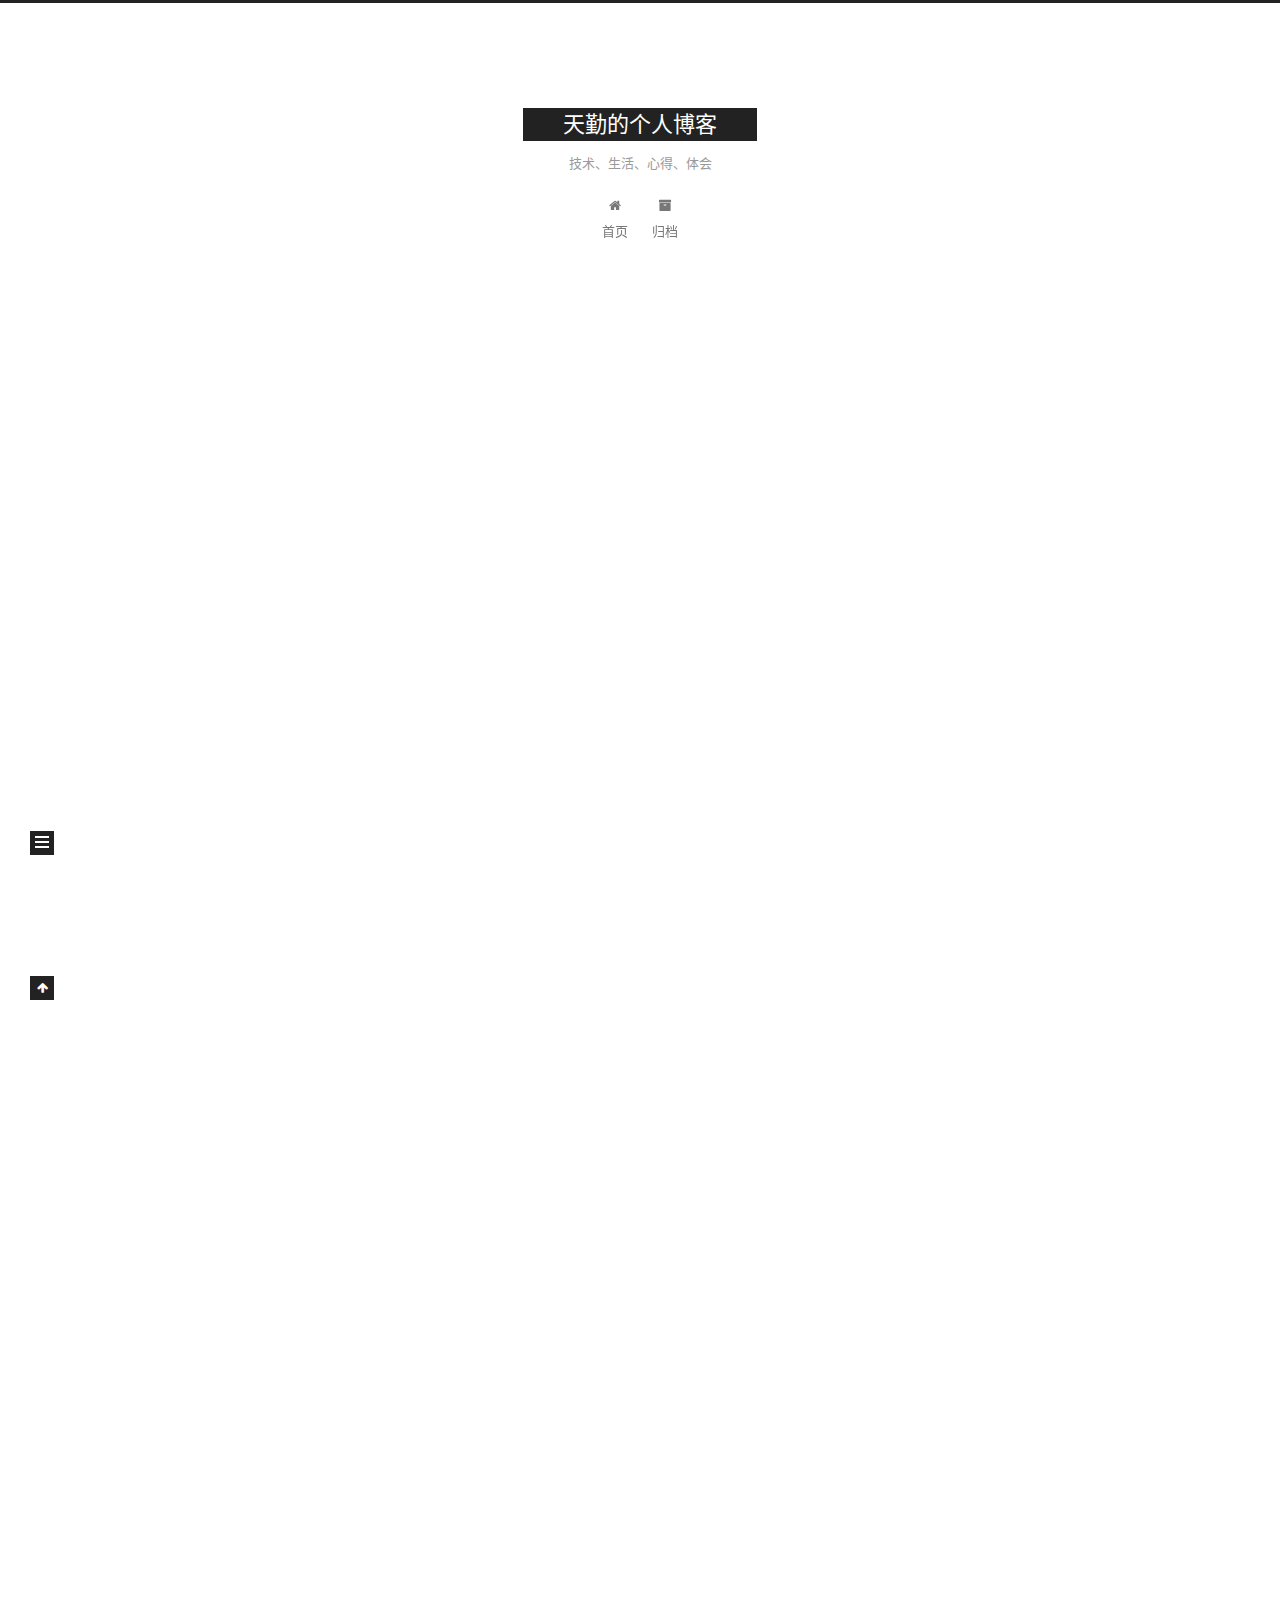
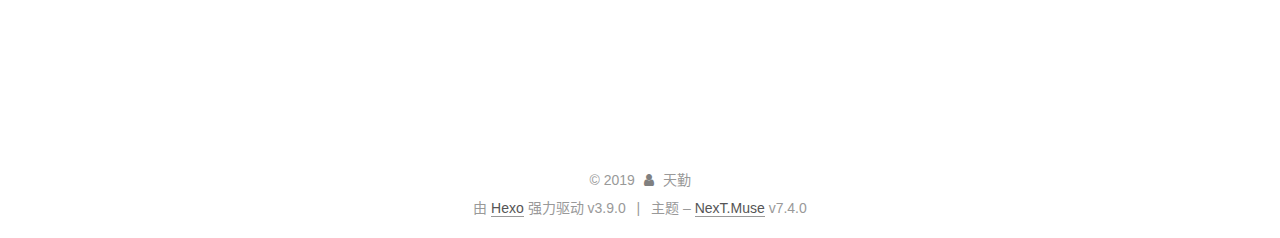
<file: 2019/09/26/markdown学习笔记01/index.html>
<!DOCTYPE html>





<html lang="zh-CN">
<head>
  <meta charset="UTF-8">
<meta name="viewport" content="width=device-width, initial-scale=1, maximum-scale=2">
<meta name="theme-color" content="#222">
<meta name="generator" content="Hexo 3.9.0">
  <link rel="apple-touch-icon" sizes="180x180" href="/images/apple-touch-icon-next.png?v=7.4.0">
  <link rel="icon" type="image/png" sizes="32x32" href="/images/favicon-32x32-next.png?v=7.4.0">
  <link rel="icon" type="image/png" sizes="16x16" href="/images/favicon-16x16-next.png?v=7.4.0">
  <link rel="mask-icon" href="/images/logo.svg?v=7.4.0" color="#222">

<link rel="stylesheet" href="/css/main.css?v=7.4.0">


<link rel="stylesheet" href="/lib/font-awesome/css/font-awesome.min.css?v=4.7.0">


<script id="hexo-configurations">
  var NexT = window.NexT || {};
  var CONFIG = {
    root: '/',
    scheme: 'Muse',
    version: '7.4.0',
    exturl: false,
    sidebar: {"position":"left","display":"post","offset":12,"onmobile":false},
    copycode: {"enable":false,"show_result":false,"style":null},
    back2top: {"enable":true,"sidebar":false,"scrollpercent":false},
    bookmark: {"enable":false,"color":"#222","save":"auto"},
    fancybox: false,
    mediumzoom: false,
    lazyload: false,
    pangu: false,
    algolia: {
      appID: '',
      apiKey: '',
      indexName: '',
      hits: {"per_page":10},
      labels: {"input_placeholder":"Search for Posts","hits_empty":"We didn't find any results for the search: ${query}","hits_stats":"${hits} results found in ${time} ms"}
    },
    localsearch: {"enable":false,"trigger":"auto","top_n_per_article":1,"unescape":false,"preload":false},
    path: '',
    motion: {"enable":true,"async":false,"transition":{"post_block":"fadeIn","post_header":"slideDownIn","post_body":"slideDownIn","coll_header":"slideLeftIn","sidebar":"slideUpIn"}},
    translation: {
      copy_button: '复制',
      copy_success: '复制成功',
      copy_failure: '复制失败'
    },
    sidebarPadding: 40
  };
</script>

  <meta name="description" content="Markdown语法教程 (Markdown syntax tutorial)目录 (Table of Contents) Markdown Syntax Mastering Markdown Markdown Basics GitHub Flavored Markdown Markdown 语法说明（简体中文） Markdown 語法說明（繁體中文）  键盘快捷键 (Keyboard short">
<meta property="og:type" content="article">
<meta property="og:title" content="markdown学习笔记01">
<meta property="og:url" content="http://yoursite.com/2019/09/26/markdown学习笔记01/index.html">
<meta property="og:site_name" content="天勤的个人博客">
<meta property="og:description" content="Markdown语法教程 (Markdown syntax tutorial)目录 (Table of Contents) Markdown Syntax Mastering Markdown Markdown Basics GitHub Flavored Markdown Markdown 语法说明（简体中文） Markdown 語法說明（繁體中文）  键盘快捷键 (Keyboard short">
<meta property="og:locale" content="zh-CN">
<meta property="og:updated_time" content="2019-09-26T10:08:22.434Z">
<meta name="twitter:card" content="summary">
<meta name="twitter:title" content="markdown学习笔记01">
<meta name="twitter:description" content="Markdown语法教程 (Markdown syntax tutorial)目录 (Table of Contents) Markdown Syntax Mastering Markdown Markdown Basics GitHub Flavored Markdown Markdown 语法说明（简体中文） Markdown 語法說明（繁體中文）  键盘快捷键 (Keyboard short">
  <link rel="canonical" href="http://yoursite.com/2019/09/26/markdown学习笔记01/">


<script id="page-configurations">
  // https://hexo.io/docs/variables.html
  CONFIG.page = {
    sidebar: "",
    isHome: false,
    isPost: true,
    isPage: false,
    isArchive: false
  };
</script>

  <title>markdown学习笔记01 | 天勤的个人博客</title>
  








  <noscript>
  <style>
  .use-motion .brand,
  .use-motion .menu-item,
  .sidebar-inner,
  .use-motion .post-block,
  .use-motion .pagination,
  .use-motion .comments,
  .use-motion .post-header,
  .use-motion .post-body,
  .use-motion .collection-header { opacity: initial; }

  .use-motion .logo,
  .use-motion .site-title,
  .use-motion .site-subtitle {
    opacity: initial;
    top: initial;
  }

  .use-motion .logo-line-before i { left: initial; }
  .use-motion .logo-line-after i { right: initial; }
  </style>
</noscript>

</head>

<body itemscope itemtype="http://schema.org/WebPage" lang="zh-CN">
  <div class="container use-motion">
    <div class="headband"></div>

    <header id="header" class="header" itemscope itemtype="http://schema.org/WPHeader">
      <div class="header-inner"><div class="site-brand-container">
  <div class="site-meta">

    <div>
      <a href="/" class="brand" rel="start">
        <span class="logo-line-before"><i></i></span>
        <span class="site-title">天勤的个人博客</span>
        <span class="logo-line-after"><i></i></span>
      </a>
    </div>
        <p class="site-subtitle">技术、生活、心得、体会</p>
      
  </div>

  <div class="site-nav-toggle">
    <button aria-label="切换导航栏">
      <span class="btn-bar"></span>
      <span class="btn-bar"></span>
      <span class="btn-bar"></span>
    </button>
  </div>
</div>


<nav class="site-nav">
  
  <ul id="menu" class="menu">
      
      
      
        
        <li class="menu-item menu-item-home">
      
    

    <a href="/" rel="section"><i class="menu-item-icon fa fa-fw fa-home"></i> <br>首页</a>

  </li>
      
      
      
        
        <li class="menu-item menu-item-archives">
      
    

    <a href="/archives/" rel="section"><i class="menu-item-icon fa fa-fw fa-archive"></i> <br>归档</a>

  </li>
  </ul>

    

</nav>
</div>
    </header>

    
  <div class="back-to-top">
    <i class="fa fa-arrow-up"></i>
    <span>0%</span>
  </div>


    <main id="main" class="main">
      <div class="main-inner">
        <div class="content-wrap">
          <div id="content" class="content">
            

  <div id="posts" class="posts-expand">
      <article itemscope itemtype="http://schema.org/Article">
  
  
  
  <div class="post-block post">
    <link itemprop="mainEntityOfPage" href="http://yoursite.com/2019/09/26/markdown学习笔记01/">

    <span hidden itemprop="author" itemscope itemtype="http://schema.org/Person">
      <meta itemprop="name" content="天勤">
      <meta itemprop="description" content="记录点滴">
      <meta itemprop="image" content="/images/avatar.gif">
    </span>

    <span hidden itemprop="publisher" itemscope itemtype="http://schema.org/Organization">
      <meta itemprop="name" content="天勤的个人博客">
    </span>
      <header class="post-header">
        <h1 class="post-title" itemprop="name headline">markdown学习笔记01

          
        </h1>

        <div class="post-meta">
            <span class="post-meta-item">
              <span class="post-meta-item-icon">
                <i class="fa fa-calendar-o"></i>
              </span>
              <span class="post-meta-item-text">发表于</span>

              
                
              

              <time title="创建时间：2019-09-26 17:44:58 / 修改时间：18:08:22" itemprop="dateCreated datePublished" datetime="2019-09-26T17:44:58+08:00">2019-09-26</time>
            </span>
          
            

            
          

          

        </div>
      </header>

    
    
    
    <div class="post-body" itemprop="articleBody">

      
        <h3 id="Markdown语法教程-Markdown-syntax-tutorial"><a href="#Markdown语法教程-Markdown-syntax-tutorial" class="headerlink" title="Markdown语法教程 (Markdown syntax tutorial)"></a>Markdown语法教程 (Markdown syntax tutorial)</h3><h4 id="目录-Table-of-Contents"><a href="#目录-Table-of-Contents" class="headerlink" title="目录 (Table of Contents)"></a>目录 (Table of Contents)</h4><ul>
<li>Markdown Syntax</li>
<li>Mastering Markdown</li>
<li>Markdown Basics</li>
<li>GitHub Flavored Markdown</li>
<li>Markdown 语法说明（简体中文）</li>
<li>Markdown 語法說明（繁體中文）</li>
</ul>
<h3 id="键盘快捷键-Keyboard-shortcuts"><a href="#键盘快捷键-Keyboard-shortcuts" class="headerlink" title="键盘快捷键 (Keyboard shortcuts)"></a>键盘快捷键 (Keyboard shortcuts)</h3><p>If Editor.md code editor is on focus, you can use keyboard shortcuts.</p>
<h4 id="绘制表格-Tables"><a href="#绘制表格-Tables" class="headerlink" title="绘制表格 Tables"></a>绘制表格 Tables</h4><table>
<thead>
<tr>
<th>Keyboard</th>
<th align="right">shortcuts (键盘快捷键)</th>
<th align="center">说明    Description</th>
</tr>
</thead>
<tbody><tr>
<td>F9</td>
<td align="right">切换实时预览</td>
<td align="center">Switch watch/unwatch</td>
</tr>
<tr>
<td>F10</td>
<td align="right">全屏HTML预览(按 Shift + ESC 退出)</td>
<td align="center">Full preview HTML (Press Shift + ESC exit)</td>
</tr>
<tr>
<td>F11</td>
<td align="right">切换全屏状态</td>
<td align="center">Switch fullscreen (Press ESC exit)</td>
</tr>
</tbody></table>
<table>
<thead>
<tr>
<th>Function name</th>
<th>Description</th>
</tr>
</thead>
<tbody><tr>
<td><code>help()</code></td>
<td>Display the help window.</td>
</tr>
<tr>
<td><code>destroy()</code></td>
<td><strong>Destroy your computer!</strong></td>
</tr>
</tbody></table>
<h4 id="添加超级链接"><a href="#添加超级链接" class="headerlink" title="添加超级链接"></a>添加超级链接</h4><p><a href="http://adrai.github.io/flowchart.js/" target="_blank" rel="noopener">流程图参考</a> (Flowchart reference)</p>
<p><a href="http://bramp.github.io/js-sequence-diagrams/" target="_blank" rel="noopener">时序图参考</a> (SequenceDiagram reference)</p>
<p><a href="http://meta.wikimedia.org/wiki/Help:Formula" target="_blank" rel="noopener">TeX/LaTeX</a> reference</p>

    </div>

    
    
    
        
      

      <footer class="post-footer">

        

          <div class="post-nav">
            <div class="post-nav-next post-nav-item">
              
                <a href="/2019/09/20/最近在听的一首歌/" rel="next" title="最近在听的一首歌">
                  <i class="fa fa-chevron-left"></i> 最近在听的一首歌
                </a>
              
            </div>

            <span class="post-nav-divider"></span>

            <div class="post-nav-prev post-nav-item">
              
                <a href="/2019/09/30/markdown学习笔记02/" rel="prev" title="markdown学习笔记02">
                  markdown学习笔记02 <i class="fa fa-chevron-right"></i>
                </a>
              
            </div>
          </div>
        
      </footer>
    
  </div>
  
  
  
  </article>

  </div>


          </div>
          

        </div>
          
  
  <div class="sidebar-toggle">
    <div class="sidebar-toggle-line-wrap">
      <span class="sidebar-toggle-line sidebar-toggle-line-first"></span>
      <span class="sidebar-toggle-line sidebar-toggle-line-middle"></span>
      <span class="sidebar-toggle-line sidebar-toggle-line-last"></span>
    </div>
  </div>

  <aside class="sidebar">
    <div class="sidebar-inner">
        
        
        
        
      

      <ul class="sidebar-nav motion-element">
        <li class="sidebar-nav-toc">
          文章目录
        </li>
        <li class="sidebar-nav-overview">
          站点概览
        </li>
      </ul>

      <!--noindex-->
      <div class="post-toc-wrap sidebar-panel">
          <div class="post-toc motion-element"><ol class="nav"><li class="nav-item nav-level-3"><a class="nav-link" href="#Markdown语法教程-Markdown-syntax-tutorial"><span class="nav-number">1.</span> <span class="nav-text">Markdown语法教程 (Markdown syntax tutorial)</span></a><ol class="nav-child"><li class="nav-item nav-level-4"><a class="nav-link" href="#目录-Table-of-Contents"><span class="nav-number">1.1.</span> <span class="nav-text">目录 (Table of Contents)</span></a></li></ol></li><li class="nav-item nav-level-3"><a class="nav-link" href="#键盘快捷键-Keyboard-shortcuts"><span class="nav-number">2.</span> <span class="nav-text">键盘快捷键 (Keyboard shortcuts)</span></a><ol class="nav-child"><li class="nav-item nav-level-4"><a class="nav-link" href="#绘制表格-Tables"><span class="nav-number">2.1.</span> <span class="nav-text">绘制表格 Tables</span></a></li><li class="nav-item nav-level-4"><a class="nav-link" href="#添加超级链接"><span class="nav-number">2.2.</span> <span class="nav-text">添加超级链接</span></a></li></ol></li></ol></div>
        
      </div>
      <!--/noindex-->

      <div class="site-overview-wrap sidebar-panel">
        <div class="site-author motion-element" itemprop="author" itemscope itemtype="http://schema.org/Person">
  <p class="site-author-name" itemprop="name">天勤</p>
  <div class="site-description" itemprop="description">记录点滴</div>
</div>
  <nav class="site-state motion-element">
      <div class="site-state-item site-state-posts">
        
          <a href="/archives/">
        
          <span class="site-state-item-count">3</span>
          <span class="site-state-item-name">日志</span>
        </a>
      </div>
    
  </nav>



      </div>

    </div>
  </aside>
  <div id="sidebar-dimmer"></div>


      </div>
    </main>

    <footer id="footer" class="footer">
      <div class="footer-inner">
        <div class="copyright">&copy; <span itemprop="copyrightYear">2019</span>
  <span class="with-love" id="animate">
    <i class="fa fa-user"></i>
  </span>
  <span class="author" itemprop="copyrightHolder">天勤</span>
</div>
  <div class="powered-by">由 <a href="https://hexo.io" class="theme-link" rel="noopener" target="_blank">Hexo</a> 强力驱动 v3.9.0</div>
  <span class="post-meta-divider">|</span>
  <div class="theme-info">主题 – <a href="https://theme-next.org" class="theme-link" rel="noopener" target="_blank">NexT.Muse</a> v7.4.0</div>

        












        
      </div>
    </footer>
  </div>

  


  <script src="/lib/anime.min.js?v=3.1.0"></script>
  <script src="/lib/velocity/velocity.min.js?v=1.2.1"></script>
  <script src="/lib/velocity/velocity.ui.min.js?v=1.2.1"></script>
<script src="/js/utils.js?v=7.4.0"></script><script src="/js/motion.js?v=7.4.0"></script>
<script src="/js/schemes/muse.js?v=7.4.0"></script>
<script src="/js/next-boot.js?v=7.4.0"></script>



  





















  

  

  

</body>
</html>
</file>
<file: css/main.css>
html {
  line-height: 1.15; /* 1 */
  -webkit-text-size-adjust: 100%; /* 2 */
}
body {
  margin: 0;
}
main {
  display: block;
}
h1 {
  font-size: 2em;
  margin: 0.67em 0;
}
hr {
  box-sizing: content-box; /* 1 */
  height: 0; /* 1 */
  overflow: visible; /* 2 */
}
pre {
  font-family: monospace, monospace; /* 1 */
  font-size: 1em; /* 2 */
}
a {
  background-color: transparent;
}
abbr[title] {
  border-bottom: none; /* 1 */
  text-decoration: underline; /* 2 */
  text-decoration: underline dotted; /* 2 */
}
b,
strong {
  font-weight: bolder;
}
code,
kbd,
samp {
  font-family: monospace, monospace; /* 1 */
  font-size: 1em; /* 2 */
}
small {
  font-size: 80%;
}
sub,
sup {
  font-size: 75%;
  line-height: 0;
  position: relative;
  vertical-align: baseline;
}
sub {
  bottom: -0.25em;
}
sup {
  top: -0.5em;
}
img {
  border-style: none;
}
button,
input,
optgroup,
select,
textarea {
  font-family: inherit; /* 1 */
  font-size: 100%; /* 1 */
  line-height: 1.15; /* 1 */
  margin: 0; /* 2 */
}
button,
input {
/* 1 */
  overflow: visible;
}
button,
select {
/* 1 */
  text-transform: none;
}
button,
[type='button'],
[type='reset'],
[type='submit'] {
  -webkit-appearance: button;
}
button::-moz-focus-inner,
[type='button']::-moz-focus-inner,
[type='reset']::-moz-focus-inner,
[type='submit']::-moz-focus-inner {
  border-style: none;
  padding: 0;
}
button:-moz-focusring,
[type='button']:-moz-focusring,
[type='reset']:-moz-focusring,
[type='submit']:-moz-focusring {
  outline: 1px dotted ButtonText;
}
fieldset {
  padding: 0.35em 0.75em 0.625em;
}
legend {
  box-sizing: border-box; /* 1 */
  color: inherit; /* 2 */
  display: table; /* 1 */
  max-width: 100%; /* 1 */
  padding: 0; /* 3 */
  white-space: normal; /* 1 */
}
progress {
  vertical-align: baseline;
}
textarea {
  overflow: auto;
}
[type='checkbox'],
[type='radio'] {
  box-sizing: border-box; /* 1 */
  padding: 0; /* 2 */
}
[type='number']::-webkit-inner-spin-button,
[type='number']::-webkit-outer-spin-button {
  height: auto;
}
[type='search'] {
  outline-offset: -2px; /* 2 */
  -webkit-appearance: textfield; /* 1 */
}
[type='search']::-webkit-search-decoration {
  -webkit-appearance: none;
}
::-webkit-file-upload-button {
  font: inherit; /* 2 */
  -webkit-appearance: button; /* 1 */
}
details {
  display: block;
}
summary {
  display: list-item;
}
template {
  display: none;
}
[hidden] {
  display: none;
}
::selection {
  background: #262a30;
  color: #fff;
}
body {
  background: #fff;
  color: #555;
  font-family: 'Lato', "PingFang SC", "Microsoft YaHei", sans-serif;
  font-size: 1em;
  line-height: 2;
}
@media (max-width: 991px) {
  body {
    padding-right: 0;
  }
}
h1,
h2,
h3,
h4,
h5,
h6 {
  font-family: 'Lato', "PingFang SC", "Microsoft YaHei", sans-serif;
  font-weight: bold;
  line-height: 1.5;
  margin: 20px 0 15px;
  padding: 0;
}
h1 {
  font-size: 1.75em;
}
h2 {
  font-size: 1.625em;
}
h3 {
  font-size: 1.5em;
}
h4 {
  font-size: 1.375em;
}
h5 {
  font-size: 1.25em;
}
h6 {
  font-size: 1.125em;
}
p {
  margin: 0 0 20px 0;
}
a,
span.exturl {
  overflow-wrap: break-word;
  word-wrap: break-word;
  background-color: transparent;
  border-bottom: 1px solid #999;
  color: #555;
  outline: none;
  text-decoration: none;
  cursor: pointer;
}
a:hover,
span.exturl:hover {
  border-bottom-color: #222;
  color: #222;
}
iframe,
img,
video {
  display: block;
  margin-left: auto;
  margin-right: auto;
  max-width: 100%;
}
hr {
  background-color: #ddd;
  background-image: repeating-linear-gradient(-45deg, #fff, #fff 4px, transparent 4px, transparent 8px);
  border: 0;
  height: 3px;
  margin: 40px 0;
}
blockquote {
  border-left: 4px solid #ddd;
  color: #666;
  margin: 0;
  padding: 0 15px;
}
blockquote cite::before {
  content: '-';
  padding: 0 5px;
}
dt {
  font-weight: 700;
}
dd {
  margin: 0;
  padding: 0;
}
kbd {
  background-color: #f9f9f9;
  background-image: linear-gradient(top, #eee, #fff, #eee);
  border: 1px solid #ccc;
  border-radius: 0.2em;
  box-shadow: 0.1em 0.1em 0.2em rgba(0,0,0,0.1);
  font-family: inherit;
  padding: 0.1em 0.3em;
  white-space: nowrap;
}
.text-left {
  text-align: left;
}
.text-center {
  text-align: center;
}
.text-right {
  text-align: right;
}
.text-justify {
  text-align: justify;
}
.text-nowrap {
  white-space: nowrap;
}
.text-lowercase {
  text-transform: lowercase;
}
.text-uppercase {
  text-transform: uppercase;
}
.text-capitalize {
  text-transform: capitalize;
}
.center-block {
  display: block;
  margin-left: auto;
  margin-right: auto;
}
.clearfix::before,
.clearfix::after {
  content: ' ';
  display: table;
}
.clearfix::after {
  clear: both;
}
.pullquote {
  width: 45%;
}
.pullquote.left {
  float: left;
  margin-left: 5px;
  margin-right: 10px;
}
.pullquote.right {
  float: right;
  margin-left: 10px;
  margin-right: 5px;
}
.translation {
  color: #999;
  font-size: 0.875em;
  margin-top: -20px;
}
.table-container {
  -webkit-overflow-scrolling: touch;
  overflow: auto;
}
table {
  border-collapse: collapse;
  border-spacing: 0;
  font-size: 0.875em;
  margin: 0 0 20px 0;
  width: 100%;
}
table > tbody > tr:nth-of-type(odd) {
  background-color: #f9f9f9;
}
table > tbody > tr:hover {
  background-color: #f5f5f5;
}
caption,
th,
td {
  font-weight: normal;
  padding: 8px;
  text-align: left;
  vertical-align: middle;
}
th,
td {
  border: 1px solid #ddd;
  border-bottom: 3px solid #ddd;
}
th {
  font-weight: 700;
  padding-bottom: 10px;
}
td {
  border-bottom-width: 1px;
}
html,
body {
  height: 100%;
}
.container {
  min-height: 100%;
  position: relative;
}
.header-inner {
  margin: 0 auto;
  padding: 100px 0 70px;
  width: 700px;
}
@media (min-width: 1200px) {
  .container .header-inner {
    width: 800px;
  }
}
@media (min-width: 1600px) {
  .container .header-inner {
    width: 900px;
  }
}
.main-inner {
  margin: 0 auto;
  width: 700px;
}
@media (min-width: 1200px) {
  .container .main-inner {
    width: 800px;
  }
}
@media (min-width: 1600px) {
  .container .main-inner {
    width: 900px;
  }
}
.footer {
  padding: 20px 0;
}
.footer-inner {
  box-sizing: border-box;
  margin: 0 auto;
  width: 700px;
}
@media (min-width: 1200px) {
  .container .footer-inner {
    width: 800px;
  }
}
@media (min-width: 1600px) {
  .container .footer-inner {
    width: 900px;
  }
}
pre,
.highlight {
  background: #f7f7f7;
  color: #4d4d4c;
  line-height: 1.6;
  margin: 0 auto 20px;
}
pre,
code {
  font-family: consolas, Menlo, "PingFang SC", "Microsoft YaHei", monospace;
}
code {
  overflow-wrap: break-word;
  word-wrap: break-word;
  background: #eee;
  border-radius: 3px;
  color: #555;
  padding: 2px 4px;
}
pre {
  overflow: auto;
  padding: 10px;
}
pre code {
  background: none;
  color: #4d4d4c;
  font-size: 0.875em;
  padding: 0;
  text-shadow: none;
}
.highlight *::selection {
  background: #d6d6d6;
}
.highlight pre {
  border: 0;
  margin: 0;
  padding: 10px 0;
}
.highlight table {
  border: 0;
  margin: 0;
  width: auto;
}
.highlight td {
  border: 0;
  padding: 0;
}
.highlight figcaption {
  background: #eee;
  border-bottom: 1px solid #e9e9e9;
  color: #4d4d4c;
  line-height: 1em;
  margin: 0;
  padding: 0.5em;
}
.highlight figcaption::before,
.highlight figcaption::after {
  content: ' ';
  display: table;
}
.highlight figcaption::after {
  clear: both;
}
.highlight figcaption a {
  color: #4d4d4c;
  float: right;
}
.highlight figcaption a:hover {
  border-bottom-color: #4d4d4c;
}
.highlight .gutter pre {
  background-color: #eff2f3;
  color: #869194;
  padding-left: 10px;
  padding-right: 10px;
  text-align: right;
}
.highlight .code pre {
  background-color: #f7f7f7;
  padding-left: 10px;
  width: 100%;
}
.gutter {
  -moz-user-select: none;
  -ms-user-select: none;
  -webkit-user-select: none;
  user-select: none;
}
.gist table {
  width: auto;
}
.gist table td {
  border: 0;
}
pre .deletion {
  background: #fdd;
}
pre .addition {
  background: #dfd;
}
pre .meta {
  color: #eab700;
  -moz-user-select: none;
  -ms-user-select: none;
  -webkit-user-select: none;
  user-select: none;
}
pre .comment {
  color: #8e908c;
}
pre .variable,
pre .attribute,
pre .tag,
pre .name,
pre .regexp,
pre .ruby .constant,
pre .xml .tag .title,
pre .xml .pi,
pre .xml .doctype,
pre .html .doctype,
pre .css .id,
pre .css .class,
pre .css .pseudo {
  color: #c82829;
}
pre .number,
pre .preprocessor,
pre .built_in,
pre .builtin-name,
pre .literal,
pre .params,
pre .constant,
pre .command {
  color: #f5871f;
}
pre .ruby .class .title,
pre .css .rules .attribute,
pre .string,
pre .symbol,
pre .value,
pre .inheritance,
pre .header,
pre .ruby .symbol,
pre .xml .cdata,
pre .special,
pre .formula {
  color: #718c00;
}
pre .title,
pre .css .hexcolor {
  color: #3e999f;
}
pre .function,
pre .python .decorator,
pre .python .title,
pre .ruby .function .title,
pre .ruby .title .keyword,
pre .perl .sub,
pre .javascript .title,
pre .coffeescript .title {
  color: #4271ae;
}
pre .keyword,
pre .javascript .function {
  color: #8959a8;
}
.blockquote-center {
  border-left: none;
  margin: 40px 0;
  padding: 0;
  position: relative;
  text-align: center;
}
.blockquote-center::before,
.blockquote-center::after {
  background-position: 0 -6px;
  background-repeat: no-repeat;
  background-size: 22px 22px;
  content: ' ';
  display: block;
  height: 24px;
  opacity: 0.2;
  position: absolute;
  width: 100%;
}
.blockquote-center::before {
  background-image: url("../images/quote-l.svg");
  border-top: 1px solid #ccc;
  top: -20px;
}
.blockquote-center::after {
  background-image: url("../images/quote-r.svg");
  background-position: 100% 8px;
  border-bottom: 1px solid #ccc;
  bottom: -20px;
}
.blockquote-center p,
.blockquote-center div {
  text-align: center;
}
.post-body .group-picture img {
  border: 0;
  box-sizing: border-box;
  margin: 0 auto;
  padding: 0 3px;
}
.post-body .group-picture-row {
  margin-bottom: 6px;
  overflow: hidden;
}
.post-body .group-picture-column {
  float: left;
  margin-bottom: 10px;
}
.post-body .label {
  display: inline;
  padding: 0 2px;
}
.post-body .label.default {
  background-color: #f0f0f0;
}
.post-body .label.primary {
  background-color: #efe6f7;
}
.post-body .label.info {
  background-color: #e5f2f8;
}
.post-body .label.success {
  background-color: #e7f4e9;
}
.post-body .label.warning {
  background-color: #fcf6e1;
}
.post-body .label.danger {
  background-color: #fae8eb;
}
.post-body .tabs {
  margin-bottom: 20px;
}
.post-body .tabs,
.tabs-comment {
  display: block;
  padding-top: 10px;
  position: relative;
}
.post-body .tabs ul.nav-tabs,
.tabs-comment ul.nav-tabs {
  display: flex;
  flex-wrap: wrap;
  margin: 0;
  margin-bottom: -1px;
  padding: 0;
}
@media (max-width: 413px) {
  .post-body .tabs ul.nav-tabs,
  .tabs-comment ul.nav-tabs {
    display: block;
    margin-bottom: 5px;
  }
}
.post-body .tabs ul.nav-tabs li.tab,
.tabs-comment ul.nav-tabs li.tab {
  background-color: #fff;
  border-bottom: 1px solid #ddd;
  border-left: 1px solid transparent;
  border-right: 1px solid transparent;
  border-top: 3px solid transparent;
  flex-grow: 1;
  list-style-type: none;
}
@media (max-width: 413px) {
  .post-body .tabs ul.nav-tabs li.tab,
  .tabs-comment ul.nav-tabs li.tab {
    border-bottom: 1px solid transparent;
    border-left: 3px solid transparent;
    border-right: 1px solid transparent;
    border-top: 1px solid transparent;
  }
}
.post-body .tabs ul.nav-tabs li.tab a,
.tabs-comment ul.nav-tabs li.tab a {
  border-bottom: initial;
  display: block;
  line-height: 1.8em;
  outline: 0;
  padding: 0.25em 0.75em;
  text-align: center;
  transition-delay: 0s;
  transition-duration: 0.2s;
  transition-timing-function: ease-out;
}
.post-body .tabs ul.nav-tabs li.tab a i,
.tabs-comment ul.nav-tabs li.tab a i {
  width: 1.285714285714286em;
}
.post-body .tabs ul.nav-tabs li.tab.active,
.tabs-comment ul.nav-tabs li.tab.active {
  border-bottom: 1px solid transparent;
  border-left: 1px solid #ddd;
  border-right: 1px solid #ddd;
  border-top: 3px solid #fc6423;
}
@media (max-width: 413px) {
  .post-body .tabs ul.nav-tabs li.tab.active,
  .tabs-comment ul.nav-tabs li.tab.active {
    border-bottom: 1px solid #ddd;
    border-left: 3px solid #fc6423;
    border-right: 1px solid #ddd;
    border-top: 1px solid #ddd;
  }
}
.post-body .tabs ul.nav-tabs li.tab.active a,
.tabs-comment ul.nav-tabs li.tab.active a {
  color: #555;
  cursor: default;
}
.post-body .tabs .tab-content .tab-pane,
.tabs-comment .tab-content .tab-pane {
  border: 1px solid #ddd;
  padding: 20px 20px 0 20px;
}
.post-body .tabs .tab-content .tab-pane:not(.active),
.tabs-comment .tab-content .tab-pane:not(.active) {
  display: none;
}
.post-body .tabs .tab-content .tab-pane.active,
.tabs-comment .tab-content .tab-pane.active {
  display: block;
}
.post-body .note {
  margin-bottom: 20px;
  padding: 15px;
  position: relative;
  border: 1px solid #eee;
  border-left-width: 5px;
  border-radius: 3px;
}
.post-body .note h2,
.post-body .note h3,
.post-body .note h4,
.post-body .note h5,
.post-body .note h6 {
  margin-top: 0;
  border-bottom: initial;
  margin-bottom: 0;
  padding-top: 0;
}
.post-body .note p:first-child,
.post-body .note ul:first-child,
.post-body .note ol:first-child,
.post-body .note table:first-child,
.post-body .note pre:first-child,
.post-body .note blockquote:first-child,
.post-body .note img:first-child {
  margin-top: 0;
}
.post-body .note p:last-child,
.post-body .note ul:last-child,
.post-body .note ol:last-child,
.post-body .note table:last-child,
.post-body .note pre:last-child,
.post-body .note blockquote:last-child,
.post-body .note img:last-child {
  margin-bottom: 0;
}
.post-body .note.default {
  border-left-color: #777;
}
.post-body .note.default h2,
.post-body .note.default h3,
.post-body .note.default h4,
.post-body .note.default h5,
.post-body .note.default h6 {
  color: #777;
}
.post-body .note.primary {
  border-left-color: #6f42c1;
}
.post-body .note.primary h2,
.post-body .note.primary h3,
.post-body .note.primary h4,
.post-body .note.primary h5,
.post-body .note.primary h6 {
  color: #6f42c1;
}
.post-body .note.info {
  border-left-color: #428bca;
}
.post-body .note.info h2,
.post-body .note.info h3,
.post-body .note.info h4,
.post-body .note.info h5,
.post-body .note.info h6 {
  color: #428bca;
}
.post-body .note.success {
  border-left-color: #5cb85c;
}
.post-body .note.success h2,
.post-body .note.success h3,
.post-body .note.success h4,
.post-body .note.success h5,
.post-body .note.success h6 {
  color: #5cb85c;
}
.post-body .note.warning {
  border-left-color: #f0ad4e;
}
.post-body .note.warning h2,
.post-body .note.warning h3,
.post-body .note.warning h4,
.post-body .note.warning h5,
.post-body .note.warning h6 {
  color: #f0ad4e;
}
.post-body .note.danger {
  border-left-color: #d9534f;
}
.post-body .note.danger h2,
.post-body .note.danger h3,
.post-body .note.danger h4,
.post-body .note.danger h5,
.post-body .note.danger h6 {
  color: #d9534f;
}
.btn {
  background: #222;
  border: 2px solid #222;
  border-radius: 0;
  color: #fff;
  display: inline-block;
  font-size: 0.875em;
  line-height: 2;
  padding: 0 20px;
  text-decoration: none;
  transition-delay: 0s;
  transition-duration: 0.2s;
  transition-timing-function: ease-in-out;
  transition-property: background-color;
}
.btn:hover {
  background: #fff;
  border-color: #222;
  color: #222;
}
.btn + .btn {
  margin: 0 0 8px 8px;
}
.btn .fa-fw {
  text-align: left;
  width: 1.285714285714286em;
}
.btn-bar {
  background: #555;
  border-radius: 1px;
  display: block;
  height: 2px;
  width: 22px;
}
.btn-bar + .btn-bar {
  margin-top: 4px;
}
.page-number-basic,
.pagination .prev,
.pagination .next,
.pagination .page-number,
.pagination .space {
  display: inline-block;
  margin: 0 10px;
  padding: 0 11px;
  position: relative;
  top: -1px;
}
@media (max-width: 767px) {
  .page-number-basic,
  .pagination .prev,
  .pagination .next,
  .pagination .page-number,
  .pagination .space {
    margin: 0 5px;
  }
}
.pagination {
  border-top: 1px solid #eee;
  margin: 120px 0 40px;
  text-align: center;
}
.pagination .prev,
.pagination .next,
.pagination .page-number {
  border-bottom: 0;
  border-top: 1px solid #eee;
  transition-property: border-color;
  transition-delay: 0s;
  transition-duration: 0.2s;
  transition-timing-function: ease-in-out;
}
.pagination .prev:hover,
.pagination .next:hover,
.pagination .page-number:hover {
  border-top-color: #222;
}
.pagination .space {
  margin: 0;
  padding: 0;
}
.pagination .prev {
  margin-left: 0;
}
.pagination .next {
  margin-right: 0;
}
.pagination .page-number.current {
  background: #ccc;
  border-top-color: #ccc;
  color: #fff;
}
@media (max-width: 767px) {
  .pagination {
    border-top: none;
  }
  .pagination .prev,
  .pagination .next,
  .pagination .page-number {
    border-bottom: 1px solid #eee;
    border-top: 0;
    margin-bottom: 10px;
    padding: 0 10px;
  }
  .pagination .prev:hover,
  .pagination .next:hover,
  .pagination .page-number:hover {
    border-bottom-color: #222;
  }
}
.comments {
  margin: 60px 20px 0;
  overflow: hidden;
}
.comment-button-group {
  display: flex;
  flex-wrap: wrap-reverse;
  justify-content: center;
  margin: 1em 0;
}
.comment-button-group .comment-button {
  margin: 0.1em 0.2em;
}
.comment-button-group .comment-button.active {
  background: #fff;
  border-color: #222;
  color: #222;
}
.comment-position {
  display: none;
}
.comment-position.active {
  display: block;
}
.tabs-comment {
  background: #fff;
  margin-top: 4em;
  padding-top: 0;
}
.tabs-comment .comments {
  border: 0;
  box-shadow: none;
  margin-top: 0;
  padding-top: 0;
}
.back-to-top {
  background: #222;
  bottom: -100px;
  box-sizing: border-box;
  color: #fff;
  cursor: pointer;
  font-size: 12px;
  left: 30px;
  opacity: 1;
  padding: 0 6px;
  position: fixed;
  text-align: center;
  transition-property: bottom;
  z-index: 1050;
  transition-delay: 0s;
  transition-duration: 0.2s;
  transition-timing-function: ease-in-out;
  width: 24px;
}
.back-to-top span {
  display: none;
}
.back-to-top:hover {
  color: #87daff;
}
.back-to-top.back-to-top-on {
  bottom: 19px;
}
@media (max-width: 991px) {
  .back-to-top {
    left: 20px;
    opacity: 0.8;
  }
}
.header {
  background: transparent;
}
.header-inner {
  position: relative;
}
.headband {
  background: #222;
  height: 3px;
}
.site-meta {
  margin: 0;
  text-align: center;
}
@media (max-width: 767px) {
  .site-meta {
    text-align: center;
  }
}
.brand {
  background: #222;
  border-bottom: none;
  color: #fff;
  display: inline-block;
  line-height: 1.375em;
  padding: 0 40px;
  position: relative;
}
.brand:hover {
  color: #fff;
}
.logo {
  display: inline-block;
  line-height: 36px;
  margin-right: 5px;
  vertical-align: top;
}
.site-title {
  display: inline-block;
  font-family: 'Lato', "PingFang SC", "Microsoft YaHei", sans-serif;
  font-size: 1.375em;
  font-weight: normal;
  line-height: 1.5;
  vertical-align: top;
}
.site-subtitle {
  color: #999;
  font-size: 0.8125em;
  margin-top: 10px;
}
.use-motion .brand {
  opacity: 0;
}
.use-motion .logo,
.use-motion .site-title,
.use-motion .site-subtitle,
.use-motion .custom-logo-image {
  opacity: 0;
  position: relative;
  top: -10px;
}
.site-nav-toggle {
  display: none;
  left: 10px;
  position: absolute;
}
@media (max-width: 767px) {
  .site-nav-toggle {
    display: block;
  }
}
.site-nav-toggle button {
  background: transparent;
  border: 0;
  margin-top: 2px;
  padding: 9px 10px;
}
.site-nav {
  display: block;
}
@media (max-width: 767px) {
  .site-nav {
    border-top: 1px solid #ddd;
    clear: both;
    display: none;
    margin: 0 -10px;
    padding: 0 10px;
  }
}
.site-nav.site-nav-on {
  display: block;
}
.menu {
  margin-top: 20px;
  padding-left: 0;
  text-align: center;
}
.menu-item {
  display: inline-block;
  list-style: none;
  margin: 0 10px;
}
@media (max-width: 767px) {
  .menu-item {
    margin-top: 10px;
  }
}
.menu-item a,
.menu-item span.exturl {
  border-bottom: 1px solid transparent;
  display: block;
  font-size: 0.8125em;
  line-height: inherit;
  transition-property: border-color;
  transition-delay: 0s;
  transition-duration: 0.2s;
  transition-timing-function: ease-in-out;
}
.menu-item a:hover,
.menu-item span.exturl:hover {
  border-bottom-color: #222;
}
.menu-item .fa {
  margin-right: 5px;
}
.use-motion .menu-item {
  opacity: 0;
}
.post-body {
  overflow-wrap: break-word;
  word-wrap: break-word;
  font-family: 'Lato', "PingFang SC", "Microsoft YaHei", sans-serif;
}
@media (min-width: 1200px) {
  .post-body {
    font-size: 1.125em;
  }
}
@media (max-width: 767px) {
  .post-body {
    font-size: 0.875em;
  }
}
.post-body span.exturl .fa {
  font-size: 0.875em;
  margin-left: 4px;
}
.post-body .image-caption,
.post-body .figure .caption {
  color: #999;
  font-size: 0.875em;
  font-weight: bold;
  line-height: 1;
  margin: -20px auto 15px;
  text-align: center;
}
.post-sticky-flag {
  display: inline-block;
  transform: rotate(30deg);
}
.use-motion .post-block,
.use-motion .pagination,
.use-motion .comments {
  opacity: 0;
}
.use-motion .post-header {
  opacity: 0;
}
.use-motion .post-body {
  opacity: 0;
}
.use-motion .collection-header {
  opacity: 0;
}
.post-button {
  margin-top: 40px;
}
.posts-collapse {
  margin-left: 55px;
  position: relative;
  z-index: 1010;
}
@media (max-width: 767px) {
  .posts-collapse {
    margin-left: 20px;
    margin-right: 20px;
  }
}
.posts-collapse .collection-title {
  font-size: 1.125em;
  position: relative;
}
.posts-collapse .collection-title::before {
  background: #999;
  border: 1px solid #fff;
  border-radius: 50%;
  content: ' ';
  height: 10px;
  left: 0;
  margin-left: -6px;
  margin-top: -4px;
  position: absolute;
  top: 50%;
  width: 10px;
}
.posts-collapse .collection-year {
  margin: 60px 0;
  position: relative;
}
.posts-collapse .collection-year::before {
  background: #bbb;
  border-radius: 50%;
  content: ' ';
  height: 8px;
  left: 0;
  margin-left: -4px;
  margin-top: -4px;
  position: absolute;
  top: 50%;
  width: 8px;
}
.posts-collapse .collection-header {
  margin: 0 0 0 20px;
}
.posts-collapse .collection-header small {
  color: #bbb;
  margin-left: 5px;
}
.posts-collapse article {
  margin: 30px 0;
}
.posts-collapse .post-header {
  border-bottom: 1px dashed #ccc;
  position: relative;
  transition-delay: 0s;
  transition-duration: 0.2s;
  transition-timing-function: ease-in-out;
  transition-property: border;
}
.posts-collapse .post-header::before {
  background: #bbb;
  border: 1px solid #fff;
  border-radius: 50%;
  content: ' ';
  height: 6px;
  left: 0;
  margin-left: -4px;
  position: absolute;
  top: 0.75em;
  width: 6px;
  transition-delay: 0s;
  transition-duration: 0.2s;
  transition-timing-function: ease-in-out;
  transition-property: background;
}
.posts-collapse .post-header:hover {
  border-bottom-color: #666;
}
.posts-collapse .post-header:hover::before {
  background: #222;
}
.posts-collapse .post-title {
  font-size: 1em;
  font-weight: normal;
  line-height: inherit;
  margin-bottom: 0;
  margin-left: 3.75em;
}
.posts-collapse .post-title::after {
  margin-left: 3px;
  opacity: 0.6;
}
.posts-collapse .post-title a,
.posts-collapse .post-title span.exturl {
  border-bottom: none;
  color: #666;
}
.posts-collapse .post-meta {
  font-size: 0.75em;
  left: 20px;
  position: absolute;
  top: 5px;
}
.posts-collapse::after {
  background: #f5f5f5;
  content: ' ';
  height: 100%;
  left: 0;
  margin-left: -2px;
  position: absolute;
  top: 1.25em;
  width: 4px;
  z-index: -1;
}
.posts-collapse .fa-external-link {
  font-size: 0.875em;
  margin-left: 5px;
}
.post-eof {
  background: #ccc;
  height: 1px;
  margin: 80px auto 60px;
  text-align: center;
  width: 8%;
}
article:last-child .post-eof {
  display: none;
}
.posts-expand {
  padding-top: 40px;
}
@media (max-width: 767px) {
  .posts-expand {
    margin: 0 20px;
  }
}
@media (min-width: 992px) {
  .post-body {
    text-align: justify;
  }
}
@media (max-width: 991px) {
  .post-body {
    text-align: justify;
  }
}
.post-body h2,
.post-body h3,
.post-body h4,
.post-body h5,
.post-body h6 {
  padding-top: 10px;
}
.post-body h2 .header-anchor,
.post-body h3 .header-anchor,
.post-body h4 .header-anchor,
.post-body h5 .header-anchor,
.post-body h6 .header-anchor {
  border-bottom-style: none;
  color: #ccc;
  float: right;
  margin-left: 10px;
  visibility: hidden;
}
.post-body h2 .header-anchor:hover,
.post-body h3 .header-anchor:hover,
.post-body h4 .header-anchor:hover,
.post-body h5 .header-anchor:hover,
.post-body h6 .header-anchor:hover {
  color: inherit;
}
.post-body h2:hover .header-anchor,
.post-body h3:hover .header-anchor,
.post-body h4:hover .header-anchor,
.post-body h5:hover .header-anchor,
.post-body h6:hover .header-anchor {
  visibility: visible;
}
.post-body img {
  border: 1px solid #ddd;
  box-sizing: border-box;
  padding: 3px;
}
@media (max-width: 767px) {
  .post-body img {
    padding: initial;
  }
}
.post-body iframe,
.post-body img,
.post-body video {
  margin-bottom: 20px;
}
.post-body .video-container {
  height: 0;
  margin-bottom: 20px;
  overflow: hidden;
  padding-top: 75%;
  position: relative;
  width: 100%;
}
.post-body .video-container iframe,
.post-body .video-container object,
.post-body .video-container embed {
  height: 100%;
  left: 0;
  margin: 0;
  position: absolute;
  top: 0;
  width: 100%;
}
.post-gallery {
  border-collapse: separate;
  display: table;
  table-layout: fixed;
  width: 100%;
}
.post-gallery-row {
  display: table-row;
}
.post-gallery .post-gallery-img {
  border: 0;
  display: table-cell;
  text-align: center;
  vertical-align: middle;
}
.post-gallery .post-gallery-img img {
  border: 0;
  max-height: 100%;
  max-width: 100%;
}
.fancybox-close,
.fancybox-close:hover {
  border: 0;
}
.posts-expand .post-meta {
  color: #999;
  font-family: 'Lato', "PingFang SC", "Microsoft YaHei", sans-serif;
  margin: 3px 0 60px 0;
  text-align: center;
}
.posts-expand .post-meta .post-description {
  font-size: 0.875em;
  margin-top: 2px;
}
.posts-expand .post-meta time {
  border-bottom: 1px dashed #999;
  cursor: help;
}
.post-meta .post-meta-item + .post-meta-item::before {
  content: '|';
  margin: 0 0.5em;
}
.post-meta .post-meta-item {
  font-size: 0.75em;
}
.post-meta-divider {
  margin: 0 0.5em;
}
.post-meta-item-icon {
  margin-right: 3px;
}
@media (max-width: 991px) {
  .post-meta-item-icon {
    display: inline-block;
  }
}
@media (max-width: 991px) {
  .post-meta-item-text {
    display: none;
  }
}
.post-nav {
  border-top: 1px solid #eee;
  display: table;
  margin-top: 15px;
  width: 100%;
}
.post-nav-divider {
  display: table-cell;
  width: 10%;
}
.post-nav-item {
  display: table-cell;
  padding: 10px 0 0 0;
  vertical-align: top;
  width: 45%;
}
.post-nav-item a {
  border-bottom: none;
  color: #555;
  display: block;
  font-size: 0.875em;
  line-height: 1.6;
  position: relative;
}
.post-nav-item a:hover {
  border-bottom: none;
  color: #222;
}
.post-nav-item a:active {
  top: 2px;
}
.post-nav-item .fa {
  font-size: 0.75em;
  margin-right: 5px;
}
.post-nav-next a {
  padding-left: 5px;
}
.post-nav-prev {
  text-align: right;
}
.post-nav-prev a {
  padding-right: 5px;
}
.post-nav-prev .fa {
  margin-left: 5px;
}
.rtl.post-body p,
.rtl.post-body a,
.rtl.post-body h1,
.rtl.post-body h2,
.rtl.post-body h3,
.rtl.post-body h4,
.rtl.post-body h5,
.rtl.post-body h6,
.rtl.post-body li,
.rtl.post-body ul,
.rtl.post-body ol {
  direction: rtl;
  font-family: UKIJ Ekran;
}
.rtl.post-title {
  font-family: UKIJ Ekran;
}
.post-tags {
  margin-top: 40px;
  text-align: center;
}
.post-tags a {
  display: inline-block;
  font-size: 0.8125em;
  margin-right: 10px;
}
.posts-expand .post-title {
  overflow-wrap: break-word;
  word-wrap: break-word;
  font-weight: 400;
  margin: initial;
  text-align: center;
}
.posts-expand .post-title-link {
  border-bottom: none;
  color: #555;
  display: inline-block;
  line-height: 1.2;
  position: relative;
  vertical-align: top;
}
.posts-expand .post-title-link::before {
  background-color: #000;
  bottom: 0;
  content: '';
  height: 2px;
  left: 0;
  position: absolute;
  transform: scaleX(0);
  visibility: hidden;
  width: 100%;
  transition-delay: 0s;
  transition-duration: 0.2s;
  transition-timing-function: ease-in-out;
}
.posts-expand .post-title-link:hover::before {
  transform: scaleX(1);
  visibility: visible;
}
.posts-expand .post-title-link .fa {
  font-size: 0.875em;
  margin-left: 5px;
}
.post-widgets {
  border-top: 1px solid #eee;
  margin-top: 15px;
  text-align: center;
}
.wp_rating {
  height: 20px;
  line-height: 20px;
  margin-top: 10px;
  padding-top: 6px;
  text-align: center;
}
.social-like {
  display: flex;
  font-size: 0.875em;
  justify-content: center;
  text-align: center;
}
.vk_like {
  align-self: center;
  height: 21px;
  padding-top: 7px;
  width: 85px;
}
.fb_like {
  align-self: center;
  height: 30px;
}
.sidebar {
  background: #222;
  bottom: 0;
  box-shadow: inset 0 2px 6px #000;
  position: fixed;
  top: 0;
  z-index: 1040;
}
.sidebar a,
.sidebar span.exturl {
  border-bottom-color: #555;
  color: #999;
}
.sidebar a:hover,
.sidebar span.exturl:hover {
  border-bottom-color: #eee;
  color: #eee;
}
@media (max-width: 991px) {
  .sidebar {
    display: none;
  }
}
.sidebar-inner {
  color: #999;
  padding: 20px 10px;
  text-align: center;
}
.site-overview-wrap {
  overflow-x: hidden;
  overflow-y: auto;
}
.cc-license {
  margin-top: 10px;
  text-align: center;
}
.cc-license .cc-opacity {
  border-bottom: none;
  opacity: 0.7;
}
.cc-license .cc-opacity:hover {
  opacity: 0.9;
}
.cc-license img {
  display: inline-block;
}
.site-author-image {
  border: 2px solid #333;
  display: block;
  height: auto;
  margin: 0 auto;
  max-width: 96px;
  padding: 2px;
}
.site-author-name {
  color: #f5f5f5;
  font-weight: normal;
  margin: 5px 0 0;
  text-align: center;
}
.site-description {
  color: #999;
  font-size: 1em;
  margin-top: 5px;
  text-align: center;
}
.links-of-author {
  margin-top: 20px;
}
.links-of-author a,
.links-of-author span.exturl {
  border-bottom-color: #555;
  display: inline-block;
  font-size: 0.8125em;
  margin-bottom: 10px;
  margin-right: 10px;
  vertical-align: middle;
}
.links-of-author a::before,
.links-of-author span.exturl::before {
  background: #ecac85;
  border-radius: 50%;
  content: ' ';
  display: inline-block;
  height: 4px;
  margin-right: 3px;
  vertical-align: middle;
  width: 4px;
}
.feed-link,
.chat {
  margin-top: 10px;
}
.feed-link a,
.chat a {
  border: 1px solid #fc6423;
  border-radius: 4px;
  color: #fc6423;
  display: inline-block;
  padding: 0 15px;
}
.feed-link a .fa,
.chat a .fa {
  margin-right: 5px;
}
.feed-link a:hover,
.chat a:hover {
  background: #fc6423;
  border: 1px solid #fc6423;
  color: #fff;
}
.feed-link a:hover .fa,
.chat a:hover .fa {
  color: #fff;
}
.links-of-blogroll {
  font-size: 0.8125em;
  margin-top: 10px;
}
.links-of-blogroll-title {
  font-size: 0.875em;
  font-weight: 600;
  margin-top: 0;
}
.links-of-blogroll-list {
  list-style: none;
  margin: 0;
  padding: 0;
}
.links-of-blogroll-item {
  padding: 2px 10px;
}
.links-of-blogroll-item a,
.links-of-blogroll-item span.exturl {
  box-sizing: border-box;
  display: inline-block;
  max-width: 280px;
  overflow: hidden;
  text-overflow: ellipsis;
  white-space: nowrap;
}
#sidebar-dimmer {
  display: none;
}
@media (max-width: 767px) {
  #sidebar-dimmer {
    background: #000;
    display: block;
    height: 100%;
    left: 100%;
    opacity: 0;
    position: fixed;
    top: 0;
    width: 100%;
    z-index: 1020;
  }
  .sidebar-active + #sidebar-dimmer {
    opacity: 0.7;
    transform: translateX(-100%);
    transition: opacity 0.5s;
  }
}
.sidebar-nav {
  margin: 0 0 20px;
  padding-left: 0;
}
.sidebar-nav li {
  border-bottom: 1px solid transparent;
  color: #555;
  cursor: pointer;
  display: inline-block;
  font-size: 0.875em;
}
.sidebar-nav li.sidebar-nav-overview {
  margin-left: 10px;
}
.sidebar-nav li:hover {
  color: #f5f5f5;
}
.sidebar-nav .sidebar-nav-active {
  border-bottom-color: #87daff;
  color: #87daff;
}
.sidebar-nav .sidebar-nav-active:hover {
  color: #87daff;
}
.sidebar-panel {
  display: none;
}
.sidebar-panel-active {
  display: block;
}
.sidebar-toggle {
  background: #222;
  bottom: 45px;
  cursor: pointer;
  height: 14px;
  left: 30px;
  line-height: 0;
  padding: 5px;
  position: fixed;
  width: 14px;
  z-index: 1050;
}
@media (max-width: 991px) {
  .sidebar-toggle {
    left: 20px;
    opacity: 0.8;
    display: none;
  }
}
.sidebar-toggle-line {
  background: #fff;
  display: inline-block;
  height: 2px;
  margin-top: 3px;
  position: relative;
  transition: all 0.4s;
  vertical-align: top;
  width: 100%;
}
.sidebar-toggle-line:first-child {
  margin-top: 0;
}
.sidebar-toggle:hover .sidebar-toggle-line {
  background: #87daff;
}
.post-toc-wrap {
  overflow-x: hidden;
  overflow-y: auto;
}
.post-toc {
  font-size: 0.875em;
}
.post-toc ol {
  list-style: none;
  margin: 0;
  padding: 0 2px 5px 10px;
  text-align: left;
}
.post-toc ol > ol {
  padding-left: 0;
}
.post-toc ol a {
  transition-delay: 0s;
  transition-duration: 0.2s;
  transition-timing-function: ease-in-out;
  border-bottom-color: #555;
  color: #999;
  transition-property: all;
}
.post-toc ol a:hover {
  border-bottom-color: #ccc;
  color: #ccc;
}
.post-toc .nav-item {
  overflow: hidden;
  text-overflow: ellipsis;
  white-space: nowrap;
  line-height: 1.8;
}
.post-toc .nav .nav-child {
  display: none;
}
.post-toc .nav .active > .nav-child {
  display: block;
}
.post-toc .nav .active-current > .nav-child {
  display: block;
}
.post-toc .nav .active-current > .nav-child > .nav-item {
  display: block;
}
.post-toc .nav .active > a {
  border-bottom-color: #87daff;
  color: #87daff;
}
.post-toc .nav .active-current > a {
  color: #87daff;
}
.post-toc .nav .active-current > a:hover {
  color: #87daff;
}
.site-state {
  display: flex;
  justify-content: center;
  line-height: 1.4;
  margin-top: 10px;
  overflow: hidden;
  text-align: center;
  white-space: nowrap;
}
.site-state-item {
  border-left: 1px solid #333;
  padding: 0 15px;
}
.site-state-item:first-child {
  border-left: none;
}
.site-state-item a {
  border-bottom: none;
}
.site-state-item-count {
  color: inherit;
  display: block;
  font-size: 1.25em;
  font-weight: 600;
  text-align: center;
}
.site-state-item-name {
  color: inherit;
  font-size: 0.875em;
}
.footer {
  color: #999;
  font-size: 0.875em;
}
.footer.footer-fixed {
  bottom: 0;
  left: 0;
  position: absolute;
  right: 0;
}
.footer img {
  border: 0;
}
.footer-inner {
  text-align: center;
}
.with-love {
  color: #808080;
  display: inline-block;
  margin: 0 5px;
}
.powered-by,
.theme-info {
  display: inline-block;
}
@-moz-keyframes iconAnimate {
  0%, 100% {
    transform: scale(1);
  }
  10%, 30% {
    transform: scale(0.9);
  }
  20%, 40%, 60%, 80% {
    transform: scale(1.1);
  }
  50%, 70% {
    transform: scale(1.1);
  }
}
@-webkit-keyframes iconAnimate {
  0%, 100% {
    transform: scale(1);
  }
  10%, 30% {
    transform: scale(0.9);
  }
  20%, 40%, 60%, 80% {
    transform: scale(1.1);
  }
  50%, 70% {
    transform: scale(1.1);
  }
}
@-o-keyframes iconAnimate {
  0%, 100% {
    transform: scale(1);
  }
  10%, 30% {
    transform: scale(0.9);
  }
  20%, 40%, 60%, 80% {
    transform: scale(1.1);
  }
  50%, 70% {
    transform: scale(1.1);
  }
}
@keyframes iconAnimate {
  0%, 100% {
    transform: scale(1);
  }
  10%, 30% {
    transform: scale(0.9);
  }
  20%, 40%, 60%, 80% {
    transform: scale(1.1);
  }
  50%, 70% {
    transform: scale(1.1);
  }
}
.category-all-page .category-all-title {
  text-align: center;
}
.category-all-page .category-all {
  margin-top: 20px;
}
.category-all-page .category-list {
  list-style: none;
  margin: 0;
  padding: 0;
}
.category-all-page .category-list-item {
  margin: 5px 10px;
}
.category-all-page .category-list-count {
  color: #bbb;
}
.category-all-page .category-list-count::before {
  content: ' (';
  display: inline;
}
.category-all-page .category-list-count::after {
  content: ') ';
  display: inline;
}
.category-all-page .category-list-child {
  padding-left: 10px;
}
#event-list {
  padding: 0px;
}
#event-list hr {
  background: #222;
  margin: 20px 0 45px 0;
}
#event-list hr::after {
  background: #222;
  color: #fff;
  content: 'NOW';
  display: inline-block;
  font-weight: bold;
  padding: 0 5px;
  text-align: right;
}
#event-list li.event {
  background: #f9f9f9;
  margin: 20px 0;
  min-height: 40px;
  padding-left: 10px;
}
#event-list li.event h2.event-summary {
  margin: 0;
  padding-bottom: 3px;
}
#event-list li.event h2.event-summary::before {
  color: #bbb;
  content: '\f111';
  display: inline-block;
  font-family: 'FontAwesome';
  font-size: 10px;
  margin-right: 25px;
  vertical-align: middle;
}
#event-list li.event span.event-relative-time {
  color: #bbb;
  display: inline-block;
  font-size: 12px;
  font-weight: 400;
  padding-left: 12px;
}
#event-list li.event span.event-details {
  color: #bbb;
  display: block;
  line-height: 18px;
  margin-left: 56px;
  padding-bottom: 6px;
  padding-top: 3px;
  text-indent: -24px;
}
#event-list li.event span.event-details::before {
  color: #bbb;
  display: inline-block;
  font-family: FontAwesome;
  margin-right: 9px;
  text-align: center;
  text-indent: 0;
  width: 14px;
}
#event-list li.event span.event-details.event-location::before {
  content: '\f041';
}
#event-list li.event span.event-details.event-duration::before {
  content: '\f017';
}
#event-list li.event-past {
  background: #fcfcfc;
  padding: 15px 0 15px 10px;
}
#event-list li.event-past > * {
  opacity: 0.9;
}
#event-list li.event-past h2.event-summary {
  color: #bbb;
}
#event-list li.event-past h2.event-summary::before {
  color: #dfdfdf;
}
#event-list li.event-now {
  background: #222;
  color: #fff;
  padding: 15px 0 15px 10px;
}
#event-list li.event-now h2.event-summary::before {
  animation: dot-flash 1s alternate infinite ease-in-out;
  color: #fff;
}
#event-list li.event-now * {
  color: #fff !important;
}
#event-list li.event-future {
  background: #222;
  color: #fff;
  padding: 15px 0 15px 10px;
}
#event-list li.event-future h2.event-summary::before {
  animation: dot-flash 1s alternate infinite ease-in-out;
  color: #fff;
}
#event-list li.event-future * {
  color: #fff !important;
}
@-moz-keyframes dot-flash {
  from {
    opacity: 1;
    transform: scale(1);
  }
  to {
    opacity: 0;
    transform: scale(0.8);
  }
}
@-webkit-keyframes dot-flash {
  from {
    opacity: 1;
    transform: scale(1);
  }
  to {
    opacity: 0;
    transform: scale(0.8);
  }
}
@-o-keyframes dot-flash {
  from {
    opacity: 1;
    transform: scale(1);
  }
  to {
    opacity: 0;
    transform: scale(0.8);
  }
}
@keyframes dot-flash {
  from {
    opacity: 1;
    transform: scale(1);
  }
  to {
    opacity: 0;
    transform: scale(0.8);
  }
}
ul.breadcrumb {
  font-size: 0.75em;
  list-style: none;
  margin: 1em 0;
  padding: 0 2em;
  text-align: center;
}
ul.breadcrumb li {
  display: inline;
}
ul.breadcrumb li + li::before {
  content: '/\00a0';
  font-weight: normal;
  padding: 0.5em;
}
ul.breadcrumb li + li:last-child {
  font-weight: bold;
}
.tag-cloud {
  text-align: center;
}
.tag-cloud a {
  display: inline-block;
  margin: 10px;
}
.tag-cloud a:hover {
  color: #222 !important;
}
@media (max-width: 767px) {
  .header-inner,
  .container .main-inner,
  .footer-inner {
    width: auto;
  }
}
@media (max-width: 767px) {
  .header-inner {
    padding: 50px 0 35px;
  }
}
embed {
  display: block;
  margin: 0 auto 25px auto;
}
.custom-logo .site-meta-headline {
  text-align: center;
}
.custom-logo .brand {
  background: none;
}
.custom-logo .site-title {
  color: #222;
  margin: 10px auto 0;
}
.custom-logo .site-title a {
  border: 0;
}
.custom-logo-image {
  background: #fff;
  margin: 0 auto;
  max-width: 150px;
  padding: 5px;
}
@media (max-width: 767px) {
  .site-nav {
    background: #fff;
    border-bottom: 1px solid #ddd;
    left: 0;
    margin: 0;
    padding: 0;
    width: 100%;
    z-index: 1030;
  }
}
.site-nav-toggle {
  top: 50px;
}
@media (max-width: 767px) {
  .menu {
    text-align: left;
  }
}
.menu-item-active a,
.menu .menu-item a:hover,
.menu .menu-item span.exturl:hover {
  border-bottom-color: #222;
  color: #222;
}
@media (max-width: 767px) {
  .menu-item-active a,
  .menu .menu-item a:hover,
  .menu .menu-item span.exturl:hover {
    border-bottom: 1px dotted #ddd;
  }
}
@media (max-width: 767px) {
  .menu .menu-item {
    display: block;
    margin: 0 10px;
    vertical-align: top;
  }
}
.menu .menu-item .badge {
  background-color: #eee;
  display: inline-block;
  font-weight: 700;
  line-height: 1;
  margin-left: 5px;
  padding: 1px 4px;
  text-align: center;
  white-space: nowrap;
}
@media (max-width: 767px) {
  .menu .menu-item .badge {
    float: right;
    margin: 0.35em 0 0 0;
  }
}
@media (max-width: 767px) {
  .menu .menu-item br {
    display: none;
  }
}
@media (max-width: 767px) {
  .menu .menu-item a,
  .menu .menu-item span.exturl {
    padding: 5px 10px;
  }
}
@media (hover: none) {
  .menu .menu-item a:hover,
  .menu .menu-item span.exturl:hover {
    border-bottom-color: transparent !important;
  }
}
@media (min-width: 768px) and (max-width: 991px) {
  .menu .menu-item .fa {
    width: 100%;
  }
}
@media (min-width: 992px) {
  .menu .menu-item .fa {
    width: 100%;
  }
}
.sidebar {
  left: -320px;
}
.sidebar.sidebar-active {
  left: 0;
}
.sidebar {
  transition: all 0.4s;
  width: 320px;
}
</file>
